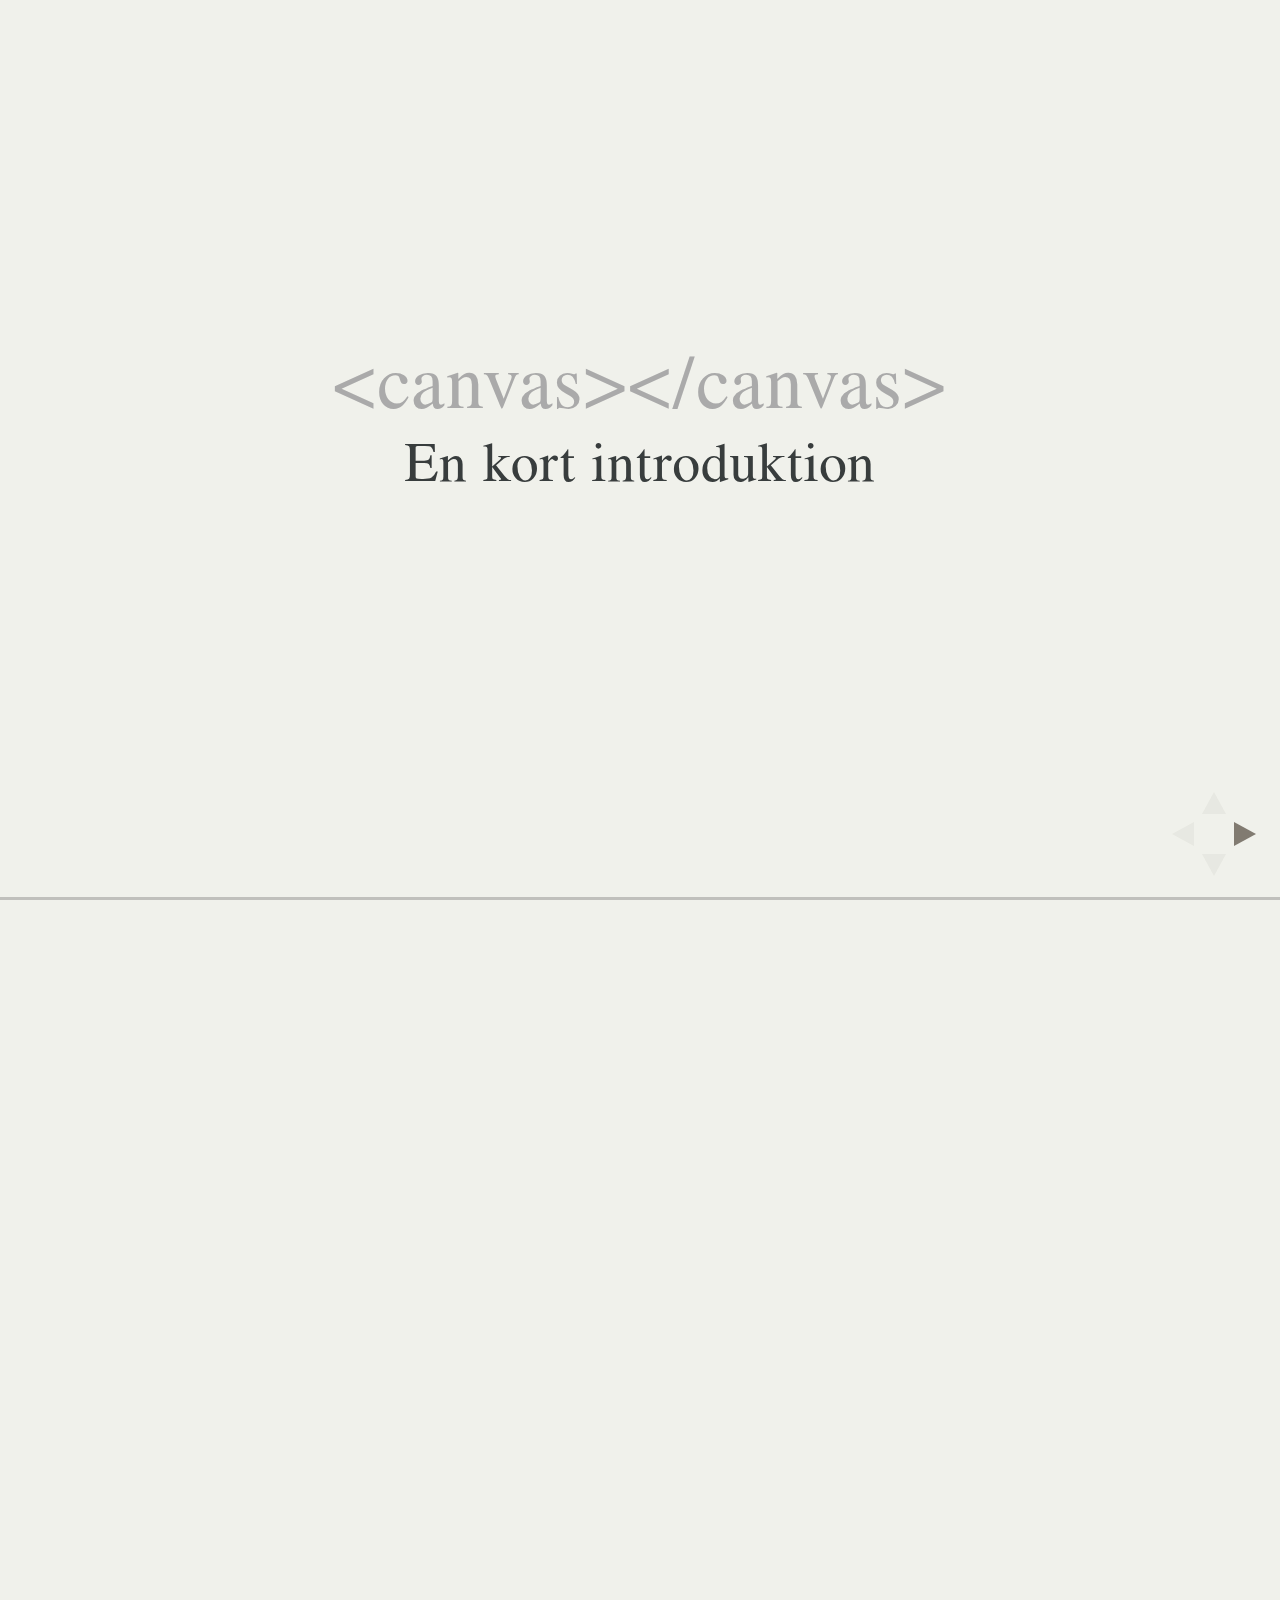
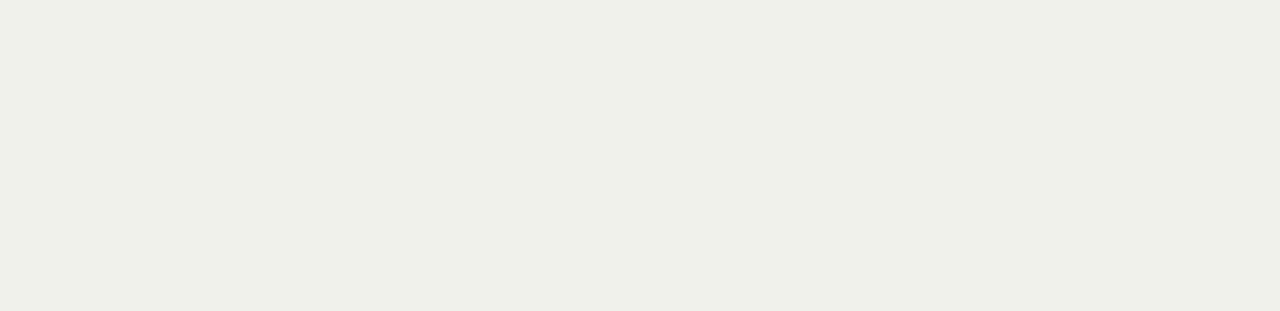
<file: index.html>
<!doctype html>
<html lang="en">

	<head>
		<meta charset="utf-8">

		<title>Canvas taggen</title>

		<meta name="description" content="A framework for easily creating beautiful presentations using HTML">
		<meta name="author" content="Hakim El Hattab">

		<meta name="apple-mobile-web-app-capable" content="yes" />
		<meta name="apple-mobile-web-app-status-bar-style" content="black-translucent" />

		<meta name="viewport" content="width=device-width, initial-scale=1.0, maximum-scale=1.0, user-scalable=no">

		<link rel="stylesheet" href="css/reveal.min.css">
		<link rel="stylesheet" href="css/theme/default.css" id="theme">

		<!-- For syntax highlighting -->
		<link rel="stylesheet" href="lib/css/zenburn.css">

		<!-- If the query includes 'print-pdf', include the PDF print sheet -->
		<script>
			if( window.location.search.match( /print-pdf/gi ) ) {
				var link = document.createElement( 'link' );
				link.rel = 'stylesheet';
				link.type = 'text/css';
				link.href = 'css/print/pdf.css';
				document.getElementsByTagName( 'head' )[0].appendChild( link );
			}
		</script>

		<!--[if lt IE 9]>
		<script src="lib/js/html5shiv.js"></script>
		<![endif]-->
	</head>

	<body>

		<div class="reveal">

			<!-- Any section element inside of this container is displayed as a slide -->
			<div class="slides">

				<section>
					<h2 class="colorgrey">&lt;canvas&gt;&lt;/canvas&gt;</h2>
					<h3>En kort introduktion</h3>
				</section>

				<section> <!-- Parent section START -->
					<section>
						<h2>Kort fakta och historik</h2>
						<ul>
							<li class="more-space">
								"Canvas" på svenska = målarduk
							</li>
							<li class="more-space">
								En yta för att rita på med javascript
							</li>
							<li class="more-space">
								Introducerades av Apple 2004 för användning i Dashboard och Webkit (Safari)
							</li>
							<li class="more-space">
								Ingår i html5 standarden
							</li>
							<li class="more-space">
								En del av processen att ersätta Adobe flash, Microsoft Silverlight mfl.
							</li>
						</ul>
					</section>
					<section>
						<img src="img/dashboard.png">
					</section>
				</section> <!-- Parent section END -->

				<section> <!-- Parent section START -->
					<section>
						<h2>Hur ser den ut?</h2>
<pre><code data-trim>
&lt;canvas id="paint-on-me" width="300" height="225"&gt;
	Sorry. Din webbläsare stödjer inte canvas.
&lt;/canvas&gt;
</code></pre>
						<canvas id="paint-on-me-1" width="300" height="225"></canvas>
					</section>
					
					<section>
						<h2>En ram för syns skull.</h2>
<pre><code data-trim>
&lt;canvas id="paint-on-me" width="300" height="225" style="border: 1px solid #000000"&gt;
	Sorry. Din webbläsare stödjer inte canvas.
&lt;/canvas&gt;
</code></pre>
						<canvas id="paint-on-me-2" width="300" height="225" style="border: 1px solid #000000"></canvas>
					</section>
					
					<section>
						<h2>Nödvändig javascript</h2>
<pre><code data-trim>
&lt;canvas id="paint-on-me" width="300" height="225" style="border: 1px solid #000000"&gt;
	Sorry. Din webbläsare stödjer inte canvas.
&lt;/canvas&gt;

&lt;script type="text/javascript"&gt;
var canvas = document.getElementById('paint-on-me');

if (canvas.getContext){
  var ctx = canvas.getContext('2d');
  // drawing code here
} else {
  // canvas-unsupported code here
}
&lt;/script&gt;

</code></pre>
						<canvas id="paint-on-me-3" width="300" height="225" style="border: 1px solid #000000"></canvas>
					</section>
					
					<section>
						<h2>Canvas "grid"</h2>
						<img src="img/Canvas_default_grid.png" width="300" alt="Bild på grid" />
					</section>
					
					<section>
						<h2>Rektanglar</h2>
<pre><code data-trim>
&lt;canvas id="paint-on-me" width="300" height="225" style="border: 1px solid #000000"&gt;
	Sorry. Din webbläsare stödjer inte canvas.
&lt;/canvas&gt;

&lt;script type="text/javascript"&gt;
var canvas = document.getElementById('paint-on-me');

if (canvas.getContext){
  var ctx = canvas.getContext('2d');
  
  // drawing code here
  
		ctx.fillStyle = "rgb(200,0,0)";
		ctx.fillRect (0, 10, 50, 150);
		
		ctx.lineWidth = 10;
		ctx.strokeStyle = "rgb(0,200,0)";
		ctx.strokeRect(60,60,50,50);
		
} else {
  // canvas-unsupported code here
}
&lt;/script&gt;
</code></pre>
						<canvas id="paint-on-me-4" width="300" height="225" style="border: 1px solid #000000"></canvas>
						
						<script type="text/javascript">
							var canvas = document.getElementById('paint-on-me-4');
							
							if (canvas.getContext){
							  var ctx = canvas.getContext('2d');
							  // drawing code here
									ctx.fillStyle = "rgb(200,0,0)";
									ctx.fillRect (0, 10, 50, 150);
									
									ctx.lineWidth = 10;
									ctx.strokeStyle = "rgb(0,200,0)";
									ctx.strokeRect(60,60,50,50);
							} else {
							  // canvas-unsupported code here
							}
						</script>
						
					</section>
					<section>
					<h2>Former med path metoder</h2>
					
					<ul>
						<li class="more-space">
							ctx.beginPath() <span class="colorgrey">skapar ny path</span>
						</li>
						<li class="more-space">
							ctx.closePath() <span class="colorgrey">stänger aktuell path</span>
						</li >
						<li>
							ctx.stroke() <span class="colorgrey">ritar en linje i senast stängda path</span>
						</li>
						<li class="more-space">
							ctx.fill() <span class="colorgrey">fyller senast stängda path med en t.ex. en färg</span>
						</li>
						<li class="more-space">
							ctx.moveTo(x, y) <span class="colorgrey">Flyttar ritmarkör till kordinat i aktuell path</span>
						</li>
						<li class="more-space">
							ctx.lineTo(x, y) <span class="colorgrey">Ritar linje till kordinat i aktuell path</span>
						</li>
						<li class="more-space">
							ctx.arc(x, y, radius, startAngle, endAngle, anticlockwise) <span class="colorgrey">Ritar en båge i aktuell path</span>
						</li>
						<li class="more-space">
							ctx.arcTo(x, y) <span class="colorgrey">Ritar en båge till angiven kordinat i aktuell path</span>
						</li>
						<li class="more-space">
							ctx.bezierCurveTo(cp1x, cp1y, cp2x, cp2y, x, y) <span class="colorgrey">Ritar en bezier-båge till angiven kordinat i aktuell path</span>
						</li>
					</ul>
						
					</section>
					
					<section>
						<h2>En smiley :-)</h2>
<pre><code data-trim>
&lt;canvas id="paint-on-me" width="300" height="225" style="border: 1px solid #000000"&gt;
	Sorry. Din webbläsare stödjer inte canvas.
&lt;/canvas&gt;

&lt;script type="text/javascript"&gt;
var canvas = document.getElementById('paint-on-me');

if (canvas.getContext){
  var ctx = canvas.getContext('2d');
  
  // drawing code here
  
    ctx.beginPath();
    ctx.arc(75,75,50,0,Math.PI*2,true); // Outer circle
    ctx.fillStyle = "rgb(255,255,0)";
    ctx.fill();
    //ctx.moveTo(110,75);
    
    ctx.arc(75,75,35,0,Math.PI,false);   // Mouth (clockwise)
    ctx.moveTo(65,65);
    
    ctx.arc(60,65,5,0,Math.PI*2,true);  // Left eye
    ctx.moveTo(95,65);
    
    ctx.arc(90,65,5,0,Math.PI*2,true);  // Right eye
    ctx.stroke();
		
} else {
  // canvas-unsupported code here
}
&lt;/script&gt;
</code></pre>
						<canvas id="paint-on-me-5" width="300" height="225" style="border: 1px solid #000000"></canvas>
						<img class="fragment" src="img/Canvas_smiley.png" />
						
						<script type="text/javascript">
							var canvas = document.getElementById('paint-on-me-5');
							
							if (canvas.getContext){
							  var ctx = canvas.getContext('2d');
							  // drawing code here
						    ctx.beginPath();
						    ctx.arc(105,105,50,0,Math.PI*2,true); // Outer circle
						    ctx.fillStyle = "rgb(255,255,0)";
						    ctx.fill();
						    //ctx.moveTo(140,105);
						    ctx.arc(105,105,35,0,Math.PI,false);   // Mouth (clockwise)
						    ctx.moveTo(95,95);
						    ctx.arc(90,95,5,0,Math.PI*2,true);  // Left eye
						    ctx.moveTo(125,95);
						    ctx.arc(120,95,5,0,Math.PI*2,true);  // Right eye
						    ctx.stroke();
							} else {
							  // canvas-unsupported code here
							}
						</script>
						
					</section>
				</section> <!-- Parent section END -->
				
				<section> <!-- Parent section START -->
				
					<section>
						<h2>Läs in och placera bild</h2>
<pre><code data-trim>
&lt;canvas id="paint-on-me" width="300" height="225" style="border: 1px solid #000000"&gt;
	Sorry. Din webbläsare stödjer inte canvas.
&lt;/canvas&gt;

&lt;script type="text/javascript"&gt;
var canvas = document.getElementById('paint-on-me');

if (canvas.getContext){
  var ctx = canvas.getContext('2d');
  
  // drawing code here
  
		var img = new Image();   // Create img element
		
		img.onload = function() {
		  // execute drawImage statements here
		  ctx.drawImage(img,0,0);
		};
		
		img.src = 'img/indy_s_standing.gif'; // Set source path
		
} else {
  // canvas-unsupported code here
}
&lt;/script&gt;
</code></pre>
						<canvas id="paint-on-me-6" width="300" height="225" style="border: 1px solid #000000"></canvas>
						
						<script type="text/javascript">
							var canvas1 = document.getElementById('paint-on-me-6');
							
							if (canvas1.getContext){
							  var ctx = canvas1.getContext('2d');
							  // drawing code here
								var img = new Image();   // Create img element
								
								img.onload = function() {
								  // execute drawImage statements here
								  ctx.drawImage(img,0,0);
								};
								
								img.src = 'img/indy_walking_s.gif'; // Set source path
								
							} else {
							  // canvas-unsupported code here
							}
						</script>
						
					</section>
					
					<section>
						<h2>Rita ut en del av bild</h2>
						<p>
							Görs med metoden drawImage med hjälp av extra parametrar.
						</p>
						<img src="img/Canvas_drawimage.jpg" alt="Hur bilden beskärs">
						<pre><code>drawImage(image, sx, sy, sWidth, sHeight, dx, dy, dWidth, dHeight)</code></pre>
					</section>
					
					<section>
						<h2>Rita bild i en tidsintervall</h2>
						<p>
							Görs med funktionen setInterval
						</p>
						<pre><code>setInterval(functionName, miliseconds)</code></pre>
					</section>

					<section>
					<h2>Animera gubben</h2>
<pre><code data-trim>
&lt;canvas id="paint-on-me" width="300" height="225" style="border: 1px solid #000000"&gt;
	Sorry. Din webbläsare stödjer inte canvas.
&lt;/canvas&gt;

&lt;script type="text/javascript"&gt;
var canvas = document.getElementById('paint-on-me-7');

if (canvas.getContext)
{
	var ctx = canvas.getContext('2d');
	var img = new Image();
	var currentX = 0;
	var currentY = 0;
	var currentFrame = 0;
	var animAsc = true;
	var animationSpeed = 40;
	
	// Declare frame cordinates for animation in Image
	var animDataArray = [
												[0, 0, 30, 68],	// Frame 0, Walking, Left foot forward
												[30, 0, 25, 68], // Frame 1, Standing
												[55, 0, 32, 68] // Frame 2, Walking, Right foot forward
	];

	// Execute animation interval onload
	img.onload = function() {
	  setInterval(DrawAnimation, animationSpeed);
	};
	
	// Load animation image
	img.src = 'img/indy_walking_s.gif';
}

// Declare draw animation function
function DrawAnimation()
{
	ctx.clearRect(0, 0, canvas.width, canvas.height); // Clear canvas since last frame
	
	ctx.drawImage(
									img,
									animDataArray[currentFrame][0],
									animDataArray[currentFrame][1],
									animDataArray[currentFrame][2],
									animDataArray[currentFrame][3],
									currentX,
									currentY,
									animDataArray[currentFrame][2],
									animDataArray[currentFrame][3]
	);
	
	// Move animation
	currentX +=2;
	currentY +=1;
	
	// Restart animation if we reached the canvas limits
	if(currentX >= (canvas.width - animDataArray[currentFrame][2]) || currentY >= (canvas.height - animDataArray[currentFrame][3]))
	{
		currentX = 0;
		currentY = 0;
	}
	
	// Next frame every 8 pixel movement
	if(currentX % 8 == 0)
	{
		// Check which direction the animation is heading.
		if(animAsc)
		{
			currentFrame++;
		}
		else
		{
			currentFrame--;
		}
	}
	
	// Change animation direction on reaching the last or first frame 
	if(currentFrame == 2)
	{
		animAsc = false;
	}
	else if(currentFrame == 0)
	{
		animAsc = true;
	}
}
&lt;/script&gt;
</code></pre>
						<canvas id="paint-on-me-7" width="300" height="225" style="border: 1px solid #000000"></canvas>
						
						<script type="text/javascript">
							var canvas = document.getElementById('paint-on-me-7');
							
							if (canvas.getContext)
							{
						  	var ctx2 = canvas.getContext('2d');
								var img2 = new Image();
								var currentX = 0;
								var currentY = 0;
								var currentFrame = 0;
								var animAsc = true;
								var animationSpeed = 40;
								
								// Declare frame cordinates for animation in Image
								var animDataArray = [
																			[0, 0, 30, 68],	// Frame 0, Walking, Left foot forward
																			[30, 0, 25, 68], // Frame 1, Standing
																			[55, 0, 32, 68] // Frame 2, Walking, Right foot forward
								];

								// Execute animation interval onload
								img2.onload = function() {
								  setInterval(DrawAnimation, animationSpeed);
								};
								
								// Load animation image
								img2.src = 'img/indy_walking_s.gif';
							}
							
							// Declare draw animation function
							function DrawAnimation()
							{
								ctx2.clearRect(0, 0, canvas.width, canvas.height); // Clear canvas since last frame
								
								ctx2.drawImage(
																img2,
																animDataArray[currentFrame][0],
																animDataArray[currentFrame][1],
																animDataArray[currentFrame][2],
																animDataArray[currentFrame][3],
																currentX,
																currentY,
																animDataArray[currentFrame][2],
																animDataArray[currentFrame][3]
								);
								
								// Move animation
								currentX +=2;
								currentY +=1;
								
								// Restart animation if we reached the canvas limits
								if(currentX >= (canvas.width - animDataArray[currentFrame][2]) || currentY >= (canvas.height - animDataArray[currentFrame][3]))
								{
									currentX = 0;
									currentY = 0;
								}
								
								// Next frame every 8 pixel movement
								if(currentX % 8 == 0)
								{
									// Check which direction the animation is heading.
									if(animAsc)
									{
										currentFrame++;
									}
									else
									{
										currentFrame--;
									}
								}
								
								// Change animation direction on reaching the last or first frame 
								if(currentFrame == 2)
								{
									animAsc = false;
								}
								else if(currentFrame == 0)
								{
									animAsc = true;
								}
							}
							
						</script>
						
					</section>
				
				</section> <!-- Parent Section END -->
				
				<section> <!-- Parent Section START -->
					<section>
						<h2>Webbläsarstöd</h2>
							<img src="img/canvas_browser_support.gif" alt="Canvas stöds i alla webbläsare">
					</section>
					
					<section>
						<h2>Mer info om canvas</h2>
						<ul>
							<li class="more-space">Hakims Experiment <a href="http://hakim.se/experiments">http://hakim.se/experiments</a></li>
							<li class="more-space">Tutorial: <a href="https://developer.mozilla.org/en-US/docs/Web/API/Canvas_API/Tutorial">https://developer.mozilla.org/en-US/docs/Web/API/Canvas_API/Tutorial</a></li>
							<li class="more-space">2d och 3d exempel: <a href="http://www.kevs3d.co.uk/dev/">http://www.kevs3d.co.uk/dev/</a></li>
							<li class="more-space">Webbläsarstöd: <a href="http://caniuse.com/#search=canvas">http://caniuse.com/#search=canvas</a></li>
							<li class="more-space">Ett halvfärdigt spel gjort i canvas. <a href="http://www.pesola.se/barfight">www.pesola.se/barfight</a></li>
						</ul>
					</section>
					
				</section>

			</div>
		</div>

		<script src="lib/js/head.min.js"></script>
		<script src="js/reveal.min.js"></script>

		<script>

			// Full list of configuration options available here:
			// https://github.com/hakimel/reveal.js#configuration
			Reveal.initialize({
				controls: true,
				progress: true,
				history: true,
				center: true,
				theme: 'serif',
				transition: 'linear',

				// theme: Reveal.getQueryHash().theme, // available themes are in /css/theme
				// transition: Reveal.getQueryHash().transition || 'default', // default/cube/page/concave/zoom/linear/fade/none

				// Parallax scrolling
				// parallaxBackgroundImage: 'https://s3.amazonaws.com/hakim-static/reveal-js/reveal-parallax-1.jpg',
				// parallaxBackgroundSize: '2100px 900px',

				// Optional libraries used to extend on reveal.js
				dependencies: [
					{ src: 'lib/js/classList.js', condition: function() { return !document.body.classList; } },
					{ src: 'plugin/markdown/marked.js', condition: function() { return !!document.querySelector( '[data-markdown]' ); } },
					{ src: 'plugin/markdown/markdown.js', condition: function() { return !!document.querySelector( '[data-markdown]' ); } },
					{ src: 'plugin/highlight/highlight.js', async: true, callback: function() { hljs.initHighlightingOnLoad(); } },
					{ src: 'plugin/zoom-js/zoom.js', async: true, condition: function() { return !!document.body.classList; } },
					{ src: 'plugin/notes/notes.js', async: true, condition: function() { return !!document.body.classList; } }
				]
			});

		</script>

	</body>
</html>
</file>
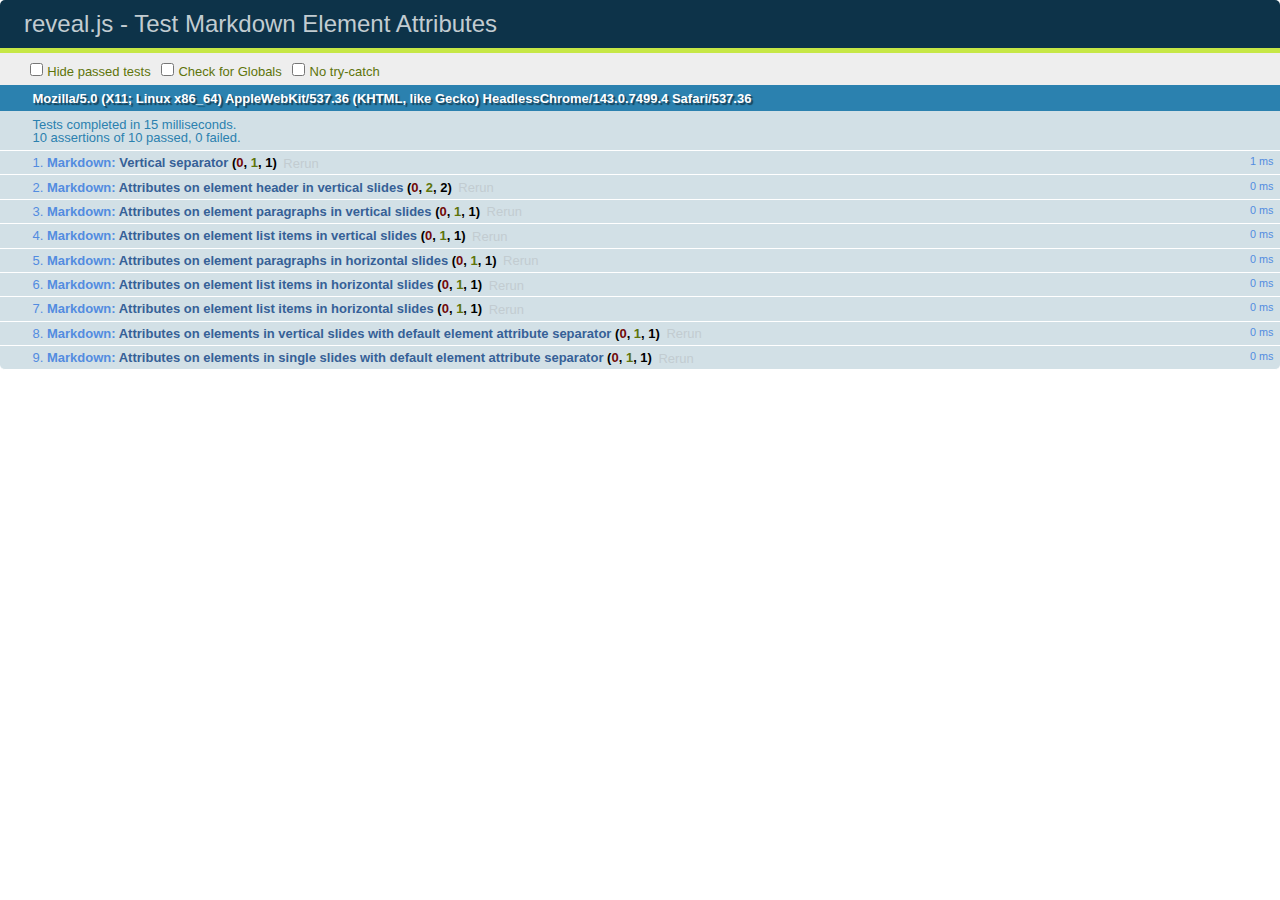
<file: test/test-markdown-element-attributes.html>
<!doctype html>
<html lang="en">

	<head>
		<meta charset="utf-8">

		<title>reveal.js - Test Markdown Element Attributes</title>

		<link rel="stylesheet" href="../css/reveal.min.css">
		<link rel="stylesheet" href="qunit-1.12.0.css">
	</head>

	<body style="overflow: auto;">

		<div id="qunit"></div>
		<div id="qunit-fixture"></div>

		<div class="reveal" style="display: none;">

			<div class="slides">

				<!-- <section data-markdown="example.md" data-separator="^\n\n\n" data-vertical="^\n\n"></section> -->

				<!-- Slides are separated by newline + three dashes + newline, vertical slides identical but two dashes -->
				<section data-markdown data-separator="^\n---\n$" data-vertical="^\n--\n$" data-element-attributes="{_\s*?([^}]+?)}">>
					<script type="text/template">
						## Slide 1.1
						<!-- {_class="fragment fade-out" data-fragment-index="1"} -->

						--

						## Slide 1.2
						<!-- {_class="fragment shrink"} -->

						Paragraph 1
						<!-- {_class="fragment grow"} -->

						Paragraph 2
						<!-- {_class="fragment grow"} -->

						- list item 1 <!-- {_class="fragment roll-in"} -->
						- list item 2 <!-- {_class="fragment roll-in"} -->
						- list item 3 <!-- {_class="fragment roll-in"} -->


						---

						## Slide 2


						Paragraph 1.2  
						multi-line <!-- {_class="fragment highlight-red"} -->

						Paragraph 2.2 <!-- {_class="fragment highlight-red"} -->

						Paragraph 2.3 <!-- {_class="fragment highlight-red"} -->

						Paragraph 2.4 <!-- {_class="fragment highlight-red"} -->

						- list item 1 <!-- {_class="fragment highlight-green"} -->
						- list item 2<!-- {_class="fragment highlight-green"} -->
						- list item 3<!-- {_class="fragment highlight-green"} -->
						- list item 4
						<!-- {_class="fragment highlight-green"} -->
						- list item 5<!-- {_class="fragment highlight-green"} -->

						Test

						![Example Picture](examples/assets/image2.png)
						<!-- {_class="reveal stretch"} -->

					</script>
				</section>



				<section 	data-markdown data-separator="^\n\n\n"
									data-vertical="^\n\n"
									data-notes="^Note:"
									data-charset="utf-8">
					<script type="text/template">
						# Test attributes in Markdown with default separator
						## Slide 1 Def <!-- .element: class="fragment highlight-red" data-fragment-index="1" -->


						## Slide 2 Def
						<!-- .element: class="fragment highlight-red" -->

					</script>
				</section>

				<section data-markdown>
				  <script type="text/template">
					## Hello world
					A paragraph
					<!-- .element: class="fragment highlight-blue" -->
				  </script>
				</section>

				<section data-markdown>
				  <script type="text/template">
					## Hello world

					Multiple  
					Line
					<!-- .element: class="fragment highlight-blue" -->
				  </script>
				</section>

				<section data-markdown>
				  <script type="text/template">
					## Hello world

					Test<!-- .element: class="fragment highlight-blue" -->

					More Test
				  </script>
				</section>


			</div>

		</div>

		<script src="../lib/js/head.min.js"></script>
		<script src="../js/reveal.min.js"></script>
		<script src="../plugin/markdown/marked.js"></script>
		<script src="../plugin/markdown/markdown.js"></script>
		<script src="qunit-1.12.0.js"></script>

		<script src="test-markdown-element-attributes.js"></script>

	</body>
</html>
</file>
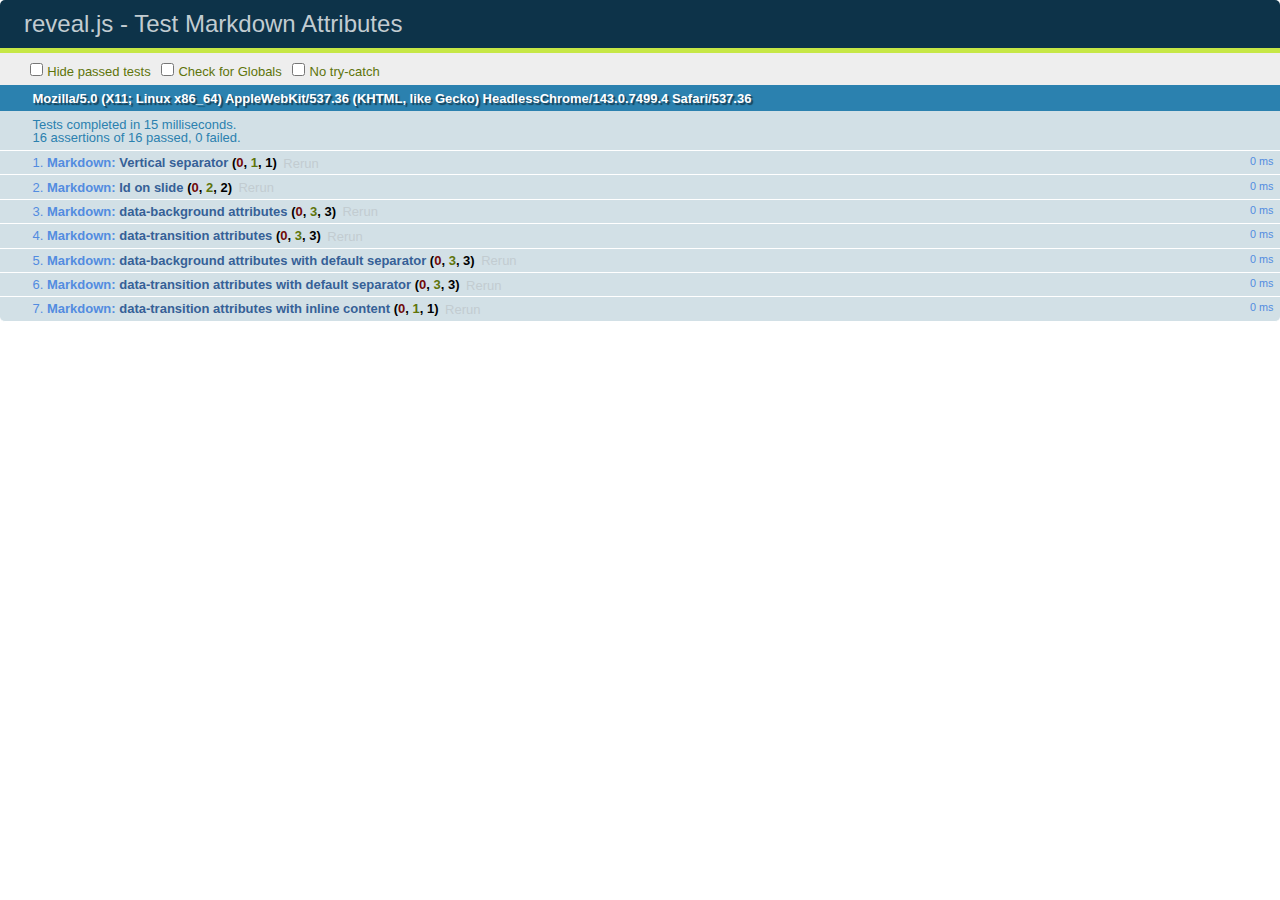
<file: test/test-markdown-slide-attributes.html>
<!doctype html>
<html lang="en">

	<head>
		<meta charset="utf-8">

		<title>reveal.js - Test Markdown Attributes</title>

		<link rel="stylesheet" href="../css/reveal.min.css">
		<link rel="stylesheet" href="qunit-1.12.0.css">
	</head>

	<body style="overflow: auto;">

		<div id="qunit"></div>
		<div id="qunit-fixture"></div>

		<div class="reveal" style="display: none;">

			<div class="slides">

				<!-- <section data-markdown="example.md" data-separator="^\n\n\n" data-vertical="^\n\n"></section> -->

				<!-- Slides are separated by three lines, vertical slides by two lines, attributes are one any line starting with (spaces and) two dashes -->
				<section 	data-markdown data-separator="^\n\n\n"
									data-vertical="^\n\n"
									data-notes="^Note:"
									data-attributes="--\s(.*?)$"
									data-charset="utf-8">
					<script type="text/template">
						# Test attributes in Markdown
						## Slide 1



						## Slide 2
						<!-- -- id="slide2" data-transition="zoom" data-background="#A0C66B" -->


						## Slide 2.1
						<!-- -- data-background="#ff0000" data-transition="fade" -->


						## Slide 2.2
						[Link to Slide2](#/slide2)



						## Slide 3
						<!-- -- data-transition="zoom" data-background="#C6916B" -->



						## Slide 4
					</script>
				</section>

				<section 	data-markdown data-separator="^\n\n\n"
									data-vertical="^\n\n"
									data-notes="^Note:"
									data-charset="utf-8">
					<script type="text/template">
						# Test attributes in Markdown with default separator
						## Slide 1 Def



						## Slide 2 Def
						<!-- .slide: id="slide2def" data-transition="concave" data-background="#A7C66B" -->


						## Slide 2.1 Def
						<!-- .slide: data-background="#f70000" data-transition="page" -->


						## Slide 2.2 Def
						[Link to Slide2](#/slide2def)



						## Slide 3 Def
						<!-- .slide: data-transition="concave" data-background="#C7916B" -->



						## Slide 4
					</script>
				</section>

				<section data-markdown>
					<script type="text/template">
						<!-- .slide: data-background="#ff0000" -->
						## Hello world
					</script>
				</section>

				<section data-markdown>
					<script type="text/template">
						## Hello world
						<!-- .slide: data-background="#ff0000" -->
					</script>
				</section>

				<section data-markdown>
					<script type="text/template">
						## Hello world

						Test
						<!-- .slide: data-background="#ff0000" -->

						More Test
					</script>
				</section>

			</div>

		</div>

		<script src="../lib/js/head.min.js"></script>
		<script src="../js/reveal.min.js"></script>
		<script src="../plugin/markdown/marked.js"></script>
		<script src="../plugin/markdown/markdown.js"></script>
		<script src="qunit-1.12.0.js"></script>

		<script src="test-markdown-slide-attributes.js"></script>

	</body>
</html>
</file>
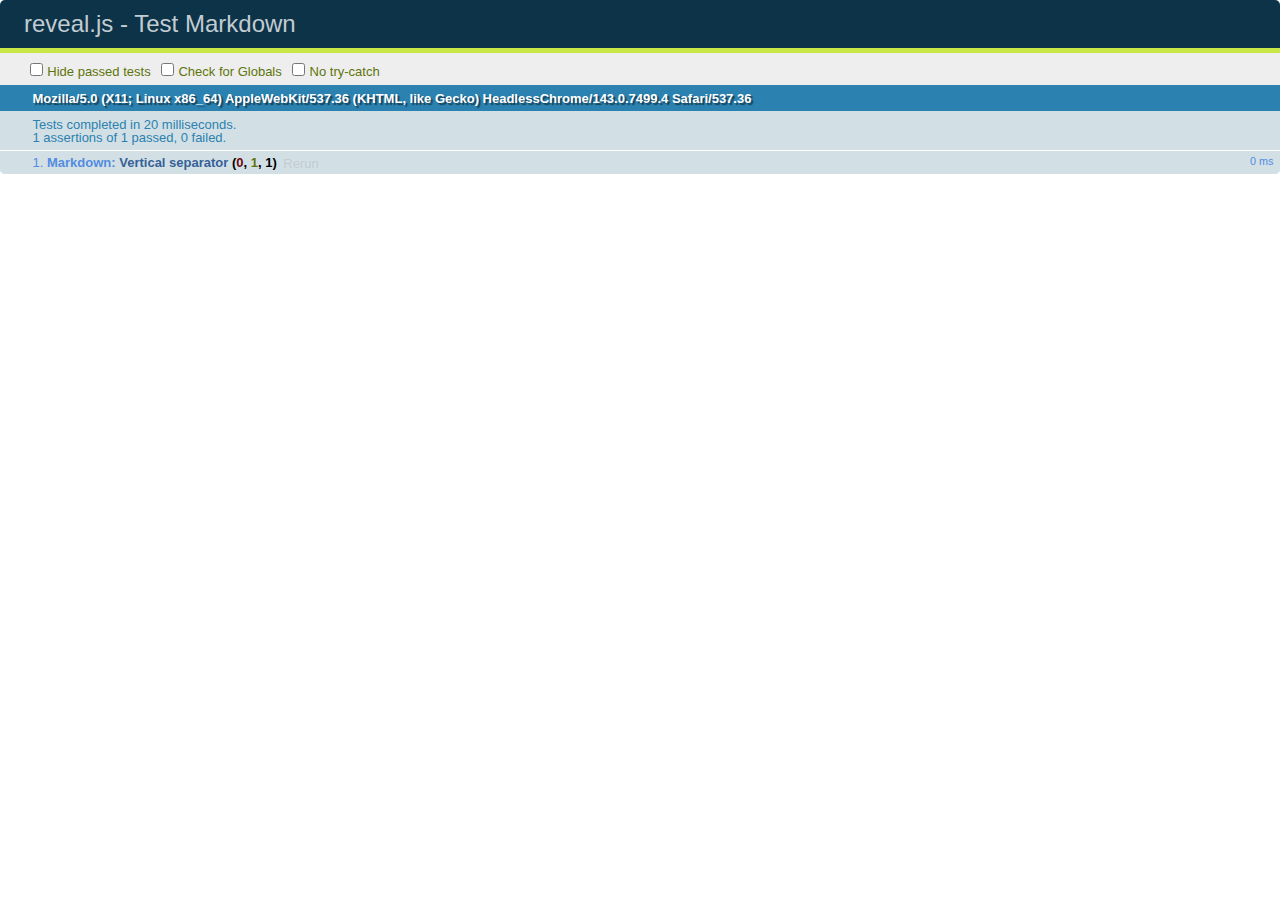
<file: test/test-markdown.html>
<!doctype html>
<html lang="en">

	<head>
		<meta charset="utf-8">

		<title>reveal.js - Test Markdown</title>

		<link rel="stylesheet" href="../css/reveal.min.css">
		<link rel="stylesheet" href="qunit-1.12.0.css">
	</head>

	<body style="overflow: auto;">

		<div id="qunit"></div>
  		<div id="qunit-fixture"></div>

		<div class="reveal" style="display: none;">

			<div class="slides">

				<!-- <section data-markdown="example.md" data-separator="^\n\n\n" data-vertical="^\n\n"></section> -->

				<!-- Slides are separated by newline + three dashes + newline, vertical slides identical but two dashes -->
				<section data-markdown data-separator="^\n---\n$" data-vertical="^\n--\n$">
					<script type="text/template">
						## Slide 1.1

						--

						## Slide 1.2

						---

						## Slide 2
					</script>
				</section>

			</div>

		</div>

		<script src="../lib/js/head.min.js"></script>
		<script src="../js/reveal.min.js"></script>
		<script src="../plugin/markdown/marked.js"></script>
		<script src="../plugin/markdown/markdown.js"></script>
		<script src="qunit-1.12.0.js"></script>

		<script src="test-markdown.js"></script>

	</body>
</html>
</file>
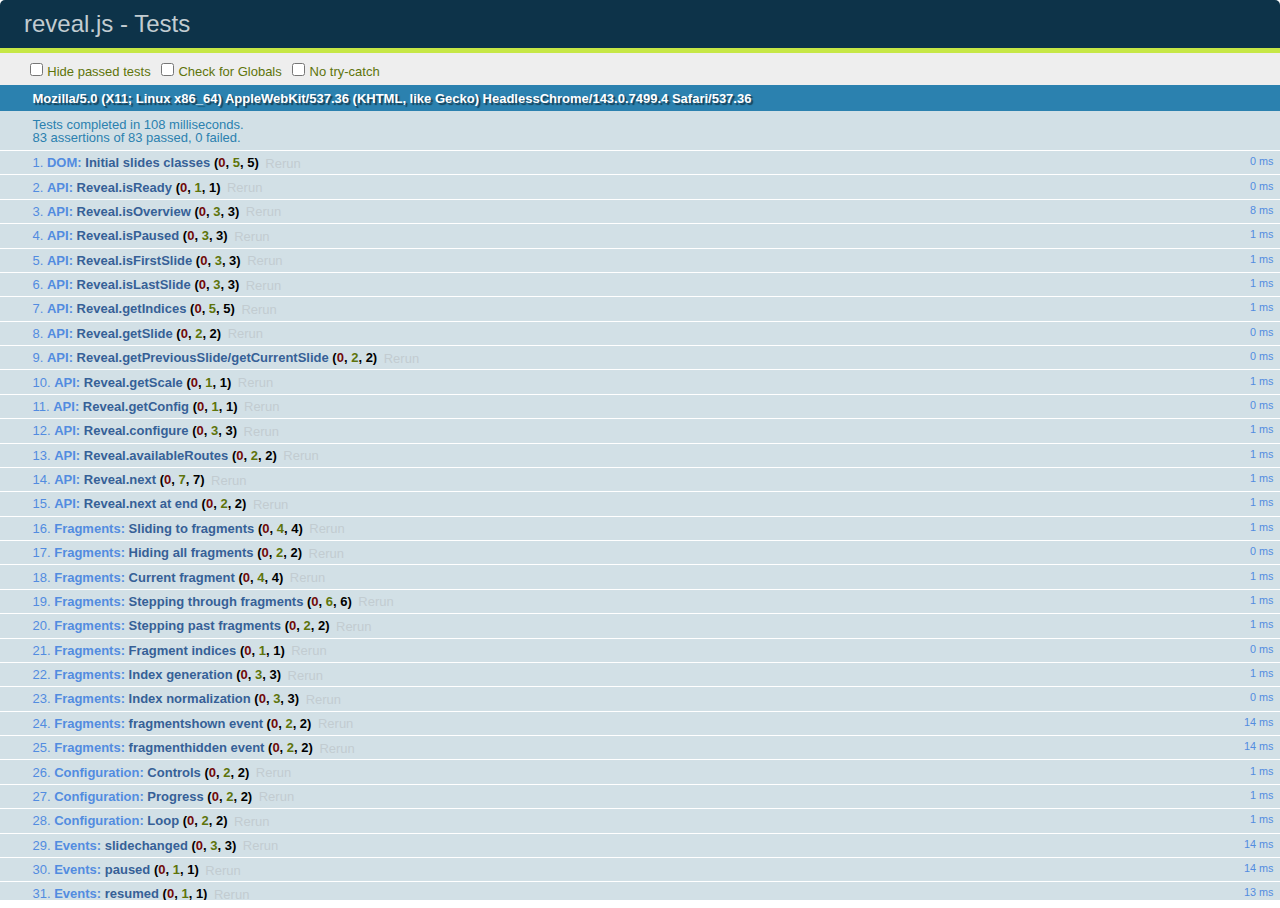
<file: test/test.html>
<!doctype html>
<html lang="en">

	<head>
		<meta charset="utf-8">

		<title>reveal.js - Tests</title>

		<link rel="stylesheet" href="../css/reveal.min.css">
		<link rel="stylesheet" href="qunit-1.12.0.css">
	</head>

	<body style="overflow: auto;">

		<div id="qunit"></div>
  		<div id="qunit-fixture"></div>

		<div class="reveal" style="display: none;">

			<div class="slides">

				<section>
					<h1>1</h1>
				</section>

				<section>
					<section>
						<h1>2.1</h1>
					</section>
					<section>
						<h1>2.2</h1>
					</section>
					<section>
						<h1>2.3</h1>
					</section>
				</section>

				<section id="fragment-slides">
					<section>
						<h1>3.1</h1>
						<ul>
							<li class="fragment">4.1</li>
							<li class="fragment">4.2</li>
							<li class="fragment">4.3</li>
						</ul>
					</section>

					<section>
						<h1>3.2</h1>
						<ul>
							<li class="fragment" data-fragment-index="0">4.1</li>
							<li class="fragment" data-fragment-index="0">4.2</li>
						</ul>
					</section>

					<section>
						<h1>3.3</h1>
						<ul>
							<li class="fragment" data-fragment-index="1">3.3.1</li>
							<li class="fragment" data-fragment-index="4">3.3.2</li>
							<li class="fragment" data-fragment-index="4">3.3.3</li>
						</ul>
					</section>
				</section>

				<section>
					<h1>4</h1>
				</section>

			</div>

		</div>

		<script src="../lib/js/head.min.js"></script>
		<script src="../js/reveal.min.js"></script>
		<script src="qunit-1.12.0.js"></script>

		<script src="test.js"></script>

	</body>
</html>
</file>
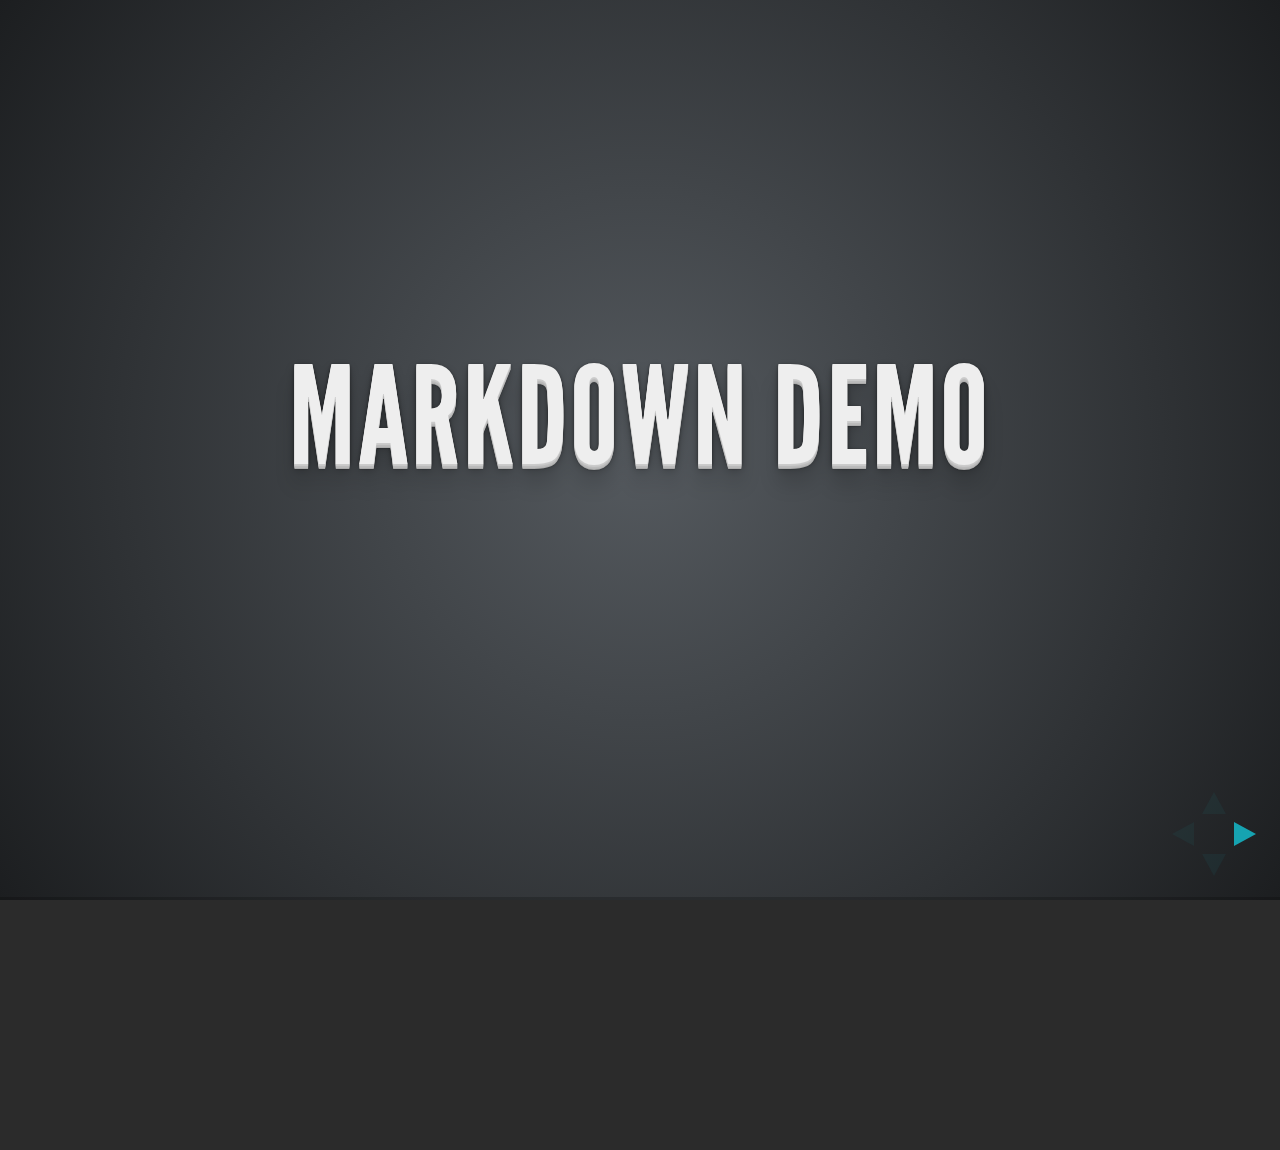
<file: plugin/markdown/example.html>
<!doctype html>
<html lang="en">

	<head>
		<meta charset="utf-8">

		<title>reveal.js - Markdown Demo</title>

		<link rel="stylesheet" href="../../css/reveal.css">
		<link rel="stylesheet" href="../../css/theme/default.css" id="theme">

        <link rel="stylesheet" href="../../lib/css/zenburn.css">
	</head>

	<body>

		<div class="reveal">

			<div class="slides">

                <!-- Use external markdown resource, separate slides by three newlines; vertical slides by two newlines -->
                <section data-markdown="example.md" data-separator="^\n\n\n" data-vertical="^\n\n"></section>

                <!-- Slides are separated by three dashes (quick 'n dirty regular expression) -->
                <section data-markdown data-separator="---">
                    <script type="text/template">
                        ## Demo 1
                        Slide 1
                        ---
                        ## Demo 1
                        Slide 2
                        ---
                        ## Demo 1
                        Slide 3
                    </script>
                </section>

                <!-- Slides are separated by newline + three dashes + newline, vertical slides identical but two dashes -->
                <section data-markdown data-separator="^\n---\n$" data-vertical="^\n--\n$">
                    <script type="text/template">
                        ## Demo 2
                        Slide 1.1

                        --

                        ## Demo 2
                        Slide 1.2

                        ---

                        ## Demo 2
                        Slide 2
                    </script>
                </section>

                <!-- No "extra" slides, since there are no separators defined (so they'll become horizontal rulers) -->
                <section data-markdown>
                    <script type="text/template">
                        A

                        ---

                        B

                        ---

                        C
                    </script>
                </section>

                <!-- Slide attributes -->
                <section data-markdown>
                    <script type="text/template">
                        <!-- .slide: data-background="#000000" -->
                        ## Slide attributes
                    </script>
                </section>

                <!-- Element attributes -->
                <section data-markdown>
                    <script type="text/template">
                        ## Element attributes
                        - Item 1 <!-- .element: class="fragment" data-fragment-index="2" -->
                        - Item 2 <!-- .element: class="fragment" data-fragment-index="1" -->
                    </script>
                </section>

                <!-- Code -->
                <section data-markdown>
                    <script type="text/template">
                        ```php
                        public function foo()
                        {
                            $foo = array(
                                'bar' => 'bar'
                            )
                        }
                        ```
                    </script>
                </section>

            </div>
		</div>

		<script src="../../lib/js/head.min.js"></script>
		<script src="../../js/reveal.js"></script>

		<script>

			Reveal.initialize({
				controls: true,
				progress: true,
				history: true,
				center: true,

				// Optional libraries used to extend on reveal.js
				dependencies: [
					{ src: '../../lib/js/classList.js', condition: function() { return !document.body.classList; } },
					{ src: 'marked.js', condition: function() { return !!document.querySelector( '[data-markdown]' ); } },
                    { src: 'markdown.js', condition: function() { return !!document.querySelector( '[data-markdown]' ); } },
                    { src: '../highlight/highlight.js', async: true, callback: function() { hljs.initHighlightingOnLoad(); } },
					{ src: '../notes/notes.js' }
				]
			});

		</script>

	</body>
</html>
</file>
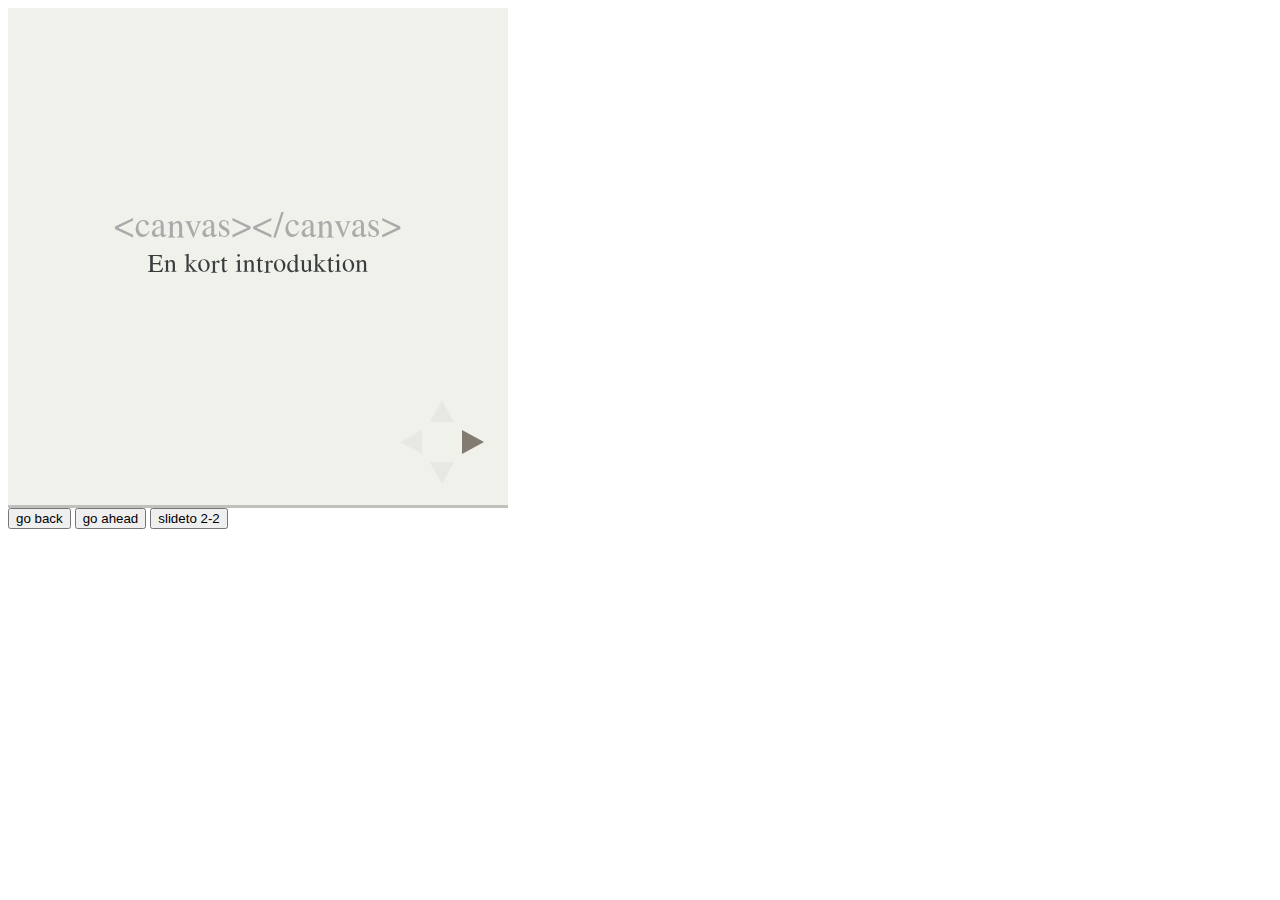
<file: plugin/postmessage/example.html>
<html>
	<body>

		<iframe id="reveal" src="../../index.html" style="border: 0;" width="500" height="500"></iframe>

		<div>
			<input id="back" type="button" value="go back"/>
			<input id="ahead" type="button" value="go ahead"/>
			<input id="slideto" type="button" value="slideto 2-2"/>
		</div>

		<script>

			(function (){

				var back = document.getElementById( 'back' ),
						ahead = document.getElementById( 'ahead' ),
						slideto = document.getElementById( 'slideto' ),
						reveal =  window.frames[0];

					back.addEventListener( 'click', function () {
						
					reveal.postMessage( JSON.stringify({method: 'prev', args: []}), '*' );
				}, false );

				ahead.addEventListener( 'click', function (){
					reveal.postMessage( JSON.stringify({method: 'next', args: []}), '*' );
				}, false );

				slideto.addEventListener( 'click', function (){
					reveal.postMessage( JSON.stringify({method: 'slide', args: [2,2]}), '*' );
				}, false );

			}());

		</script>

	</body>
</html>
</file>
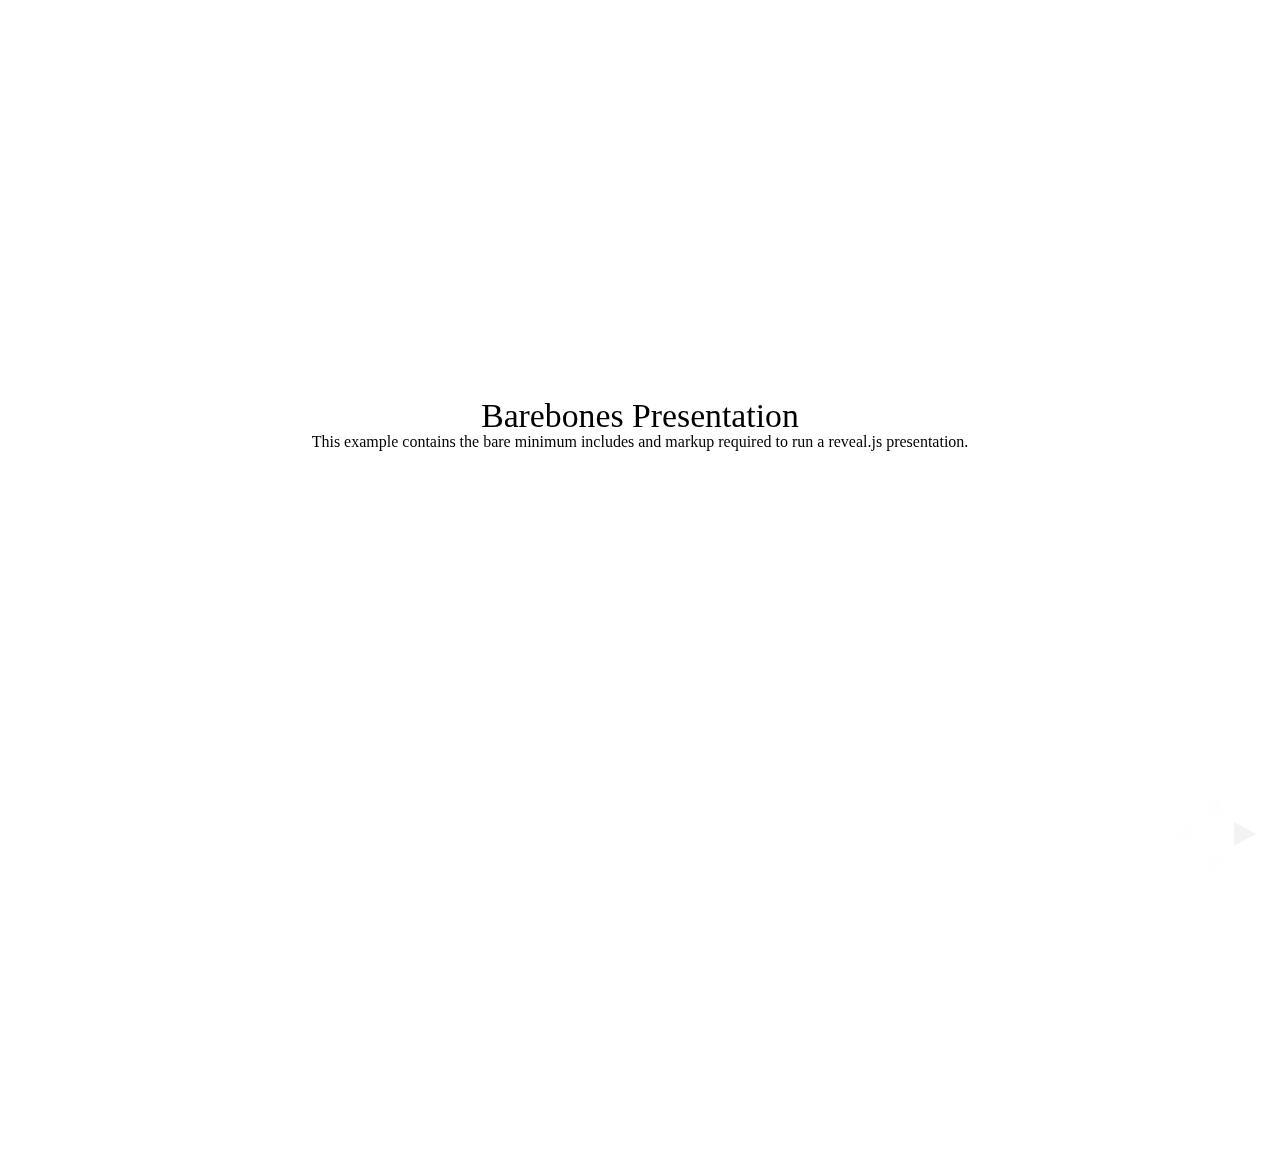
<file: test/examples/barebones.html>
<!doctype html>
<html lang="en">

	<head>
		<meta charset="utf-8">

		<title>reveal.js - Barebones</title>

		<link rel="stylesheet" href="../../css/reveal.min.css">
	</head>

	<body>

		<div class="reveal">

			<div class="slides">

				<section>
					<h2>Barebones Presentation</h2>
					<p>This example contains the bare minimum includes and markup required to run a reveal.js presentation.</p>
				</section>

				<section>
					<h2>No Theme</h2>
					<p>There's no theme included, so it will fall back on browser defaults.</p>
				</section>

			</div>

		</div>

		<script src="../../js/reveal.min.js"></script>

		<script>

			Reveal.initialize();

		</script>

	</body>
</html>
</file>
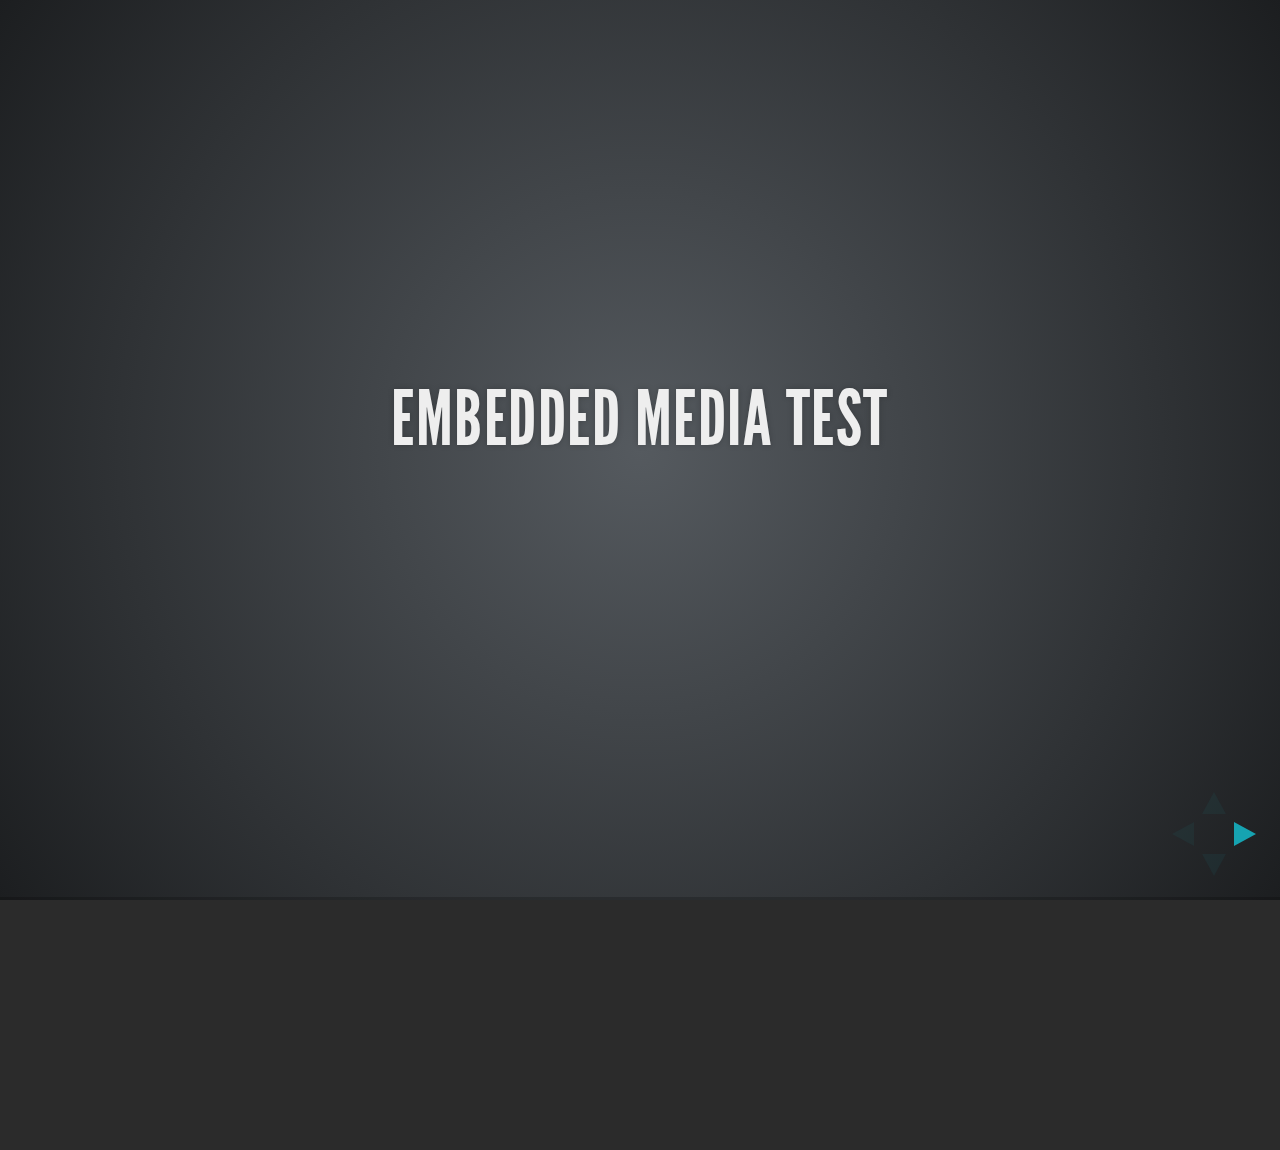
<file: test/examples/embedded-media.html>
<!doctype html>
<html lang="en">

	<head>
		<meta charset="utf-8">

		<title>reveal.js - Embedded Media</title>

		<meta name="viewport" content="width=device-width, initial-scale=1.0, maximum-scale=1.0, user-scalable=no">

		<link rel="stylesheet" href="../../css/reveal.min.css">
		<link rel="stylesheet" href="../../css/theme/default.css" id="theme">
	</head>

	<body>

		<div class="reveal">

			<div class="slides">

				<section>
					<h2>Embedded Media Test</h2>
				</section>

				<section>
					<iframe data-autoplay width="420" height="345" src="http://www.youtube.com/embed/l3RQZ4mcr1c"></iframe>
				</section>

				<section>
					<h2>Empty Slide</h2>
				</section>

			</div>

		</div>

		<script src="../../lib/js/head.min.js"></script>
		<script src="../../js/reveal.min.js"></script>

		<script>

			Reveal.initialize({
				transition: 'linear'
			});

		</script>

	</body>
</html>
</file>
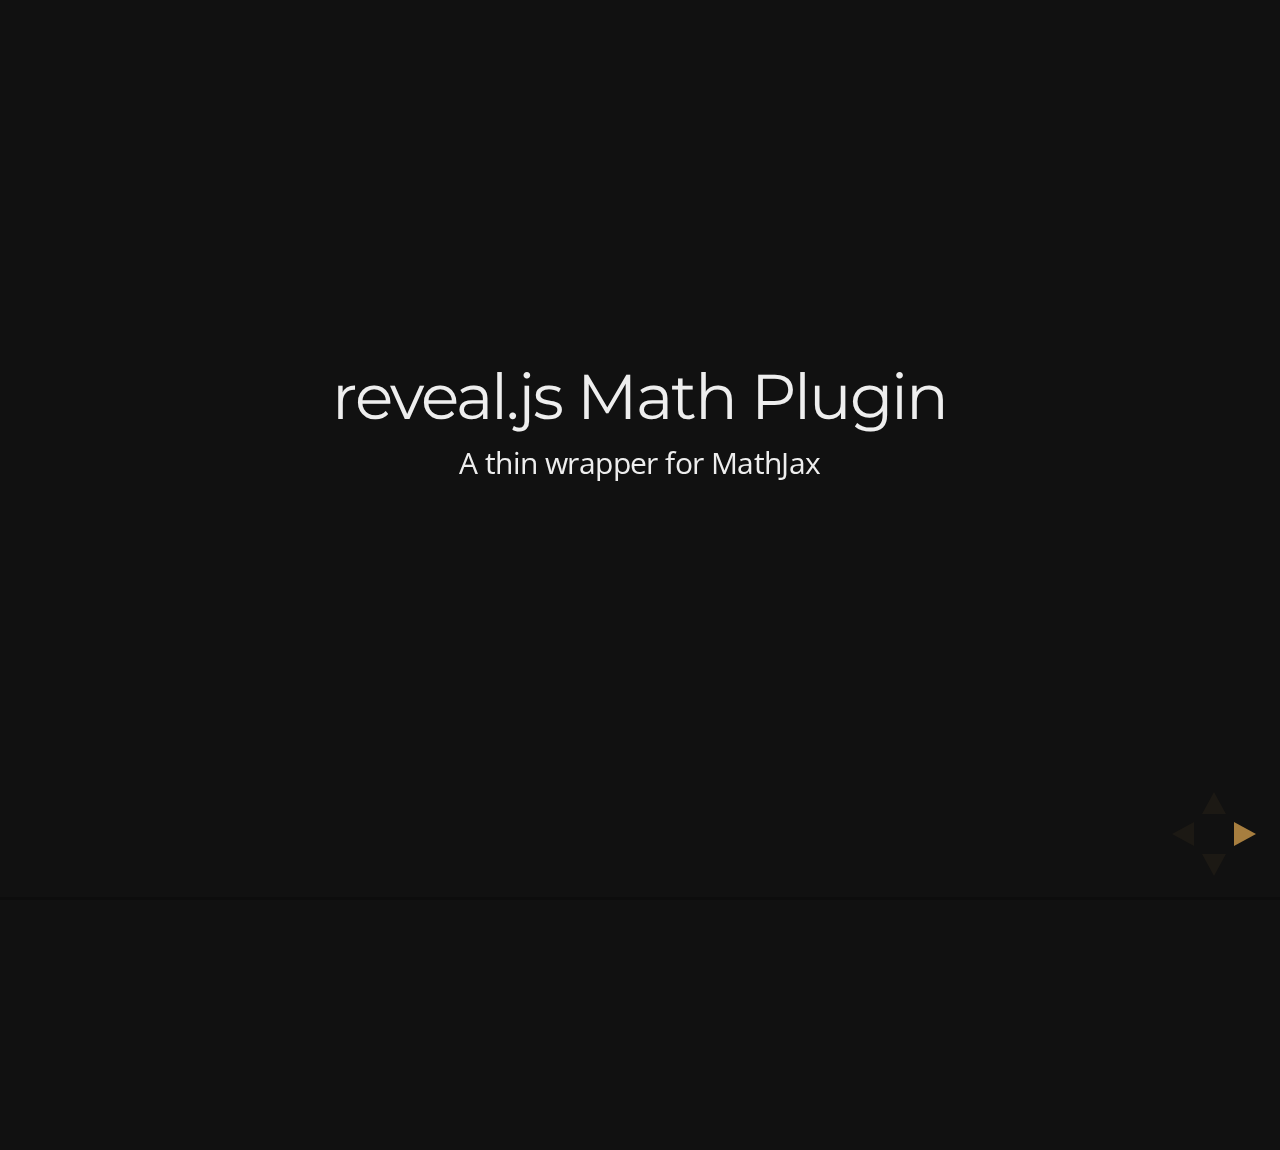
<file: test/examples/math.html>
<!doctype html>
<html lang="en">

	<head>
		<meta charset="utf-8">

		<title>reveal.js - Math Plugin</title>

		<meta name="viewport" content="width=device-width, initial-scale=1.0, maximum-scale=1.0, user-scalable=no">

		<link rel="stylesheet" href="../../css/reveal.min.css">
		<link rel="stylesheet" href="../../css/theme/night.css" id="theme">
	</head>

	<body>

		<div class="reveal">

			<div class="slides">

				<section>
					<h2>reveal.js Math Plugin</h2>
					<p>A thin wrapper for MathJax</p>
				</section>

				<section>
					<h3>The Lorenz Equations</h3>

					\[\begin{aligned}
					\dot{x} &amp; = \sigma(y-x) \\
					\dot{y} &amp; = \rho x - y - xz \\
					\dot{z} &amp; = -\beta z + xy
					\end{aligned} \]
				</section>

				<section>
					<h3>The Cauchy-Schwarz Inequality</h3>

					<script type="math/tex; mode=display">
						\left( \sum_{k=1}^n a_k b_k \right)^2 \leq \left( \sum_{k=1}^n a_k^2 \right) \left( \sum_{k=1}^n b_k^2 \right)
					</script>
				</section>

				<section>
					<h3>A Cross Product Formula</h3>

					\[\mathbf{V}_1 \times \mathbf{V}_2 =  \begin{vmatrix}
					\mathbf{i} &amp; \mathbf{j} &amp; \mathbf{k} \\
					\frac{\partial X}{\partial u} &amp;  \frac{\partial Y}{\partial u} &amp; 0 \\
					\frac{\partial X}{\partial v} &amp;  \frac{\partial Y}{\partial v} &amp; 0
					\end{vmatrix}  \]
				</section>

				<section>
					<h3>The probability of getting \(k\) heads when flipping \(n\) coins is</h3>

					\[P(E)   = {n \choose k} p^k (1-p)^{ n-k} \]
				</section>

				<section>
					<h3>An Identity of Ramanujan</h3>

					\[ \frac{1}{\Bigl(\sqrt{\phi \sqrt{5}}-\phi\Bigr) e^{\frac25 \pi}} =
					1+\frac{e^{-2\pi}} {1+\frac{e^{-4\pi}} {1+\frac{e^{-6\pi}}
					{1+\frac{e^{-8\pi}} {1+\ldots} } } } \]
				</section>

				<section>
					<h3>A Rogers-Ramanujan Identity</h3>

					\[  1 +  \frac{q^2}{(1-q)}+\frac{q^6}{(1-q)(1-q^2)}+\cdots =
					\prod_{j=0}^{\infty}\frac{1}{(1-q^{5j+2})(1-q^{5j+3})}\]
				</section>

				<section>
					<h3>Maxwell&#8217;s Equations</h3>

					\[  \begin{aligned}
					\nabla \times \vec{\mathbf{B}} -\, \frac1c\, \frac{\partial\vec{\mathbf{E}}}{\partial t} &amp; = \frac{4\pi}{c}\vec{\mathbf{j}} \\   \nabla \cdot \vec{\mathbf{E}} &amp; = 4 \pi \rho \\
					\nabla \times \vec{\mathbf{E}}\, +\, \frac1c\, \frac{\partial\vec{\mathbf{B}}}{\partial t} &amp; = \vec{\mathbf{0}} \\
					\nabla \cdot \vec{\mathbf{B}} &amp; = 0 \end{aligned}
					\]
				</section>

				<section>
					<section>
						<h3>The Lorenz Equations</h3>

						<div class="fragment">
							\[\begin{aligned}
							\dot{x} &amp; = \sigma(y-x) \\
							\dot{y} &amp; = \rho x - y - xz \\
							\dot{z} &amp; = -\beta z + xy
							\end{aligned} \]
						</div>
					</section>

					<section>
						<h3>The Cauchy-Schwarz Inequality</h3>

						<div class="fragment">
							\[ \left( \sum_{k=1}^n a_k b_k \right)^2 \leq \left( \sum_{k=1}^n a_k^2 \right) \left( \sum_{k=1}^n b_k^2 \right) \]
						</div>
					</section>

					<section>
						<h3>A Cross Product Formula</h3>

						<div class="fragment">
							\[\mathbf{V}_1 \times \mathbf{V}_2 =  \begin{vmatrix}
							\mathbf{i} &amp; \mathbf{j} &amp; \mathbf{k} \\
							\frac{\partial X}{\partial u} &amp;  \frac{\partial Y}{\partial u} &amp; 0 \\
							\frac{\partial X}{\partial v} &amp;  \frac{\partial Y}{\partial v} &amp; 0
							\end{vmatrix}  \]
						</div>
					</section>

					<section>
						<h3>The probability of getting \(k\) heads when flipping \(n\) coins is</h3>

						<div class="fragment">
							\[P(E)   = {n \choose k} p^k (1-p)^{ n-k} \]
						</div>
					</section>

					<section>
						<h3>An Identity of Ramanujan</h3>

						<div class="fragment">
							\[ \frac{1}{\Bigl(\sqrt{\phi \sqrt{5}}-\phi\Bigr) e^{\frac25 \pi}} =
							1+\frac{e^{-2\pi}} {1+\frac{e^{-4\pi}} {1+\frac{e^{-6\pi}}
							{1+\frac{e^{-8\pi}} {1+\ldots} } } } \]
						</div>
					</section>

					<section>
						<h3>A Rogers-Ramanujan Identity</h3>

						<div class="fragment">
							\[  1 +  \frac{q^2}{(1-q)}+\frac{q^6}{(1-q)(1-q^2)}+\cdots =
							\prod_{j=0}^{\infty}\frac{1}{(1-q^{5j+2})(1-q^{5j+3})}\]
						</div>
					</section>

					<section>
						<h3>Maxwell&#8217;s Equations</h3>

						<div class="fragment">
							\[  \begin{aligned}
							\nabla \times \vec{\mathbf{B}} -\, \frac1c\, \frac{\partial\vec{\mathbf{E}}}{\partial t} &amp; = \frac{4\pi}{c}\vec{\mathbf{j}} \\   \nabla \cdot \vec{\mathbf{E}} &amp; = 4 \pi \rho \\
							\nabla \times \vec{\mathbf{E}}\, +\, \frac1c\, \frac{\partial\vec{\mathbf{B}}}{\partial t} &amp; = \vec{\mathbf{0}} \\
							\nabla \cdot \vec{\mathbf{B}} &amp; = 0 \end{aligned}
							\]
						</div>
					</section>
				</section>

			</div>

		</div>

		<script src="../../lib/js/head.min.js"></script>
		<script src="../../js/reveal.min.js"></script>

		<script>

			Reveal.initialize({
				history: true,
				transition: 'linear',

				math: {
					// mathjax: 'http://cdn.mathjax.org/mathjax/latest/MathJax.js',
					config: 'TeX-AMS_HTML-full'
				},

				dependencies: [
					{ src: '../../lib/js/classList.js' },
					{ src: '../../plugin/math/math.js', async: true }
				]
			});

		</script>

	</body>
</html>
</file>
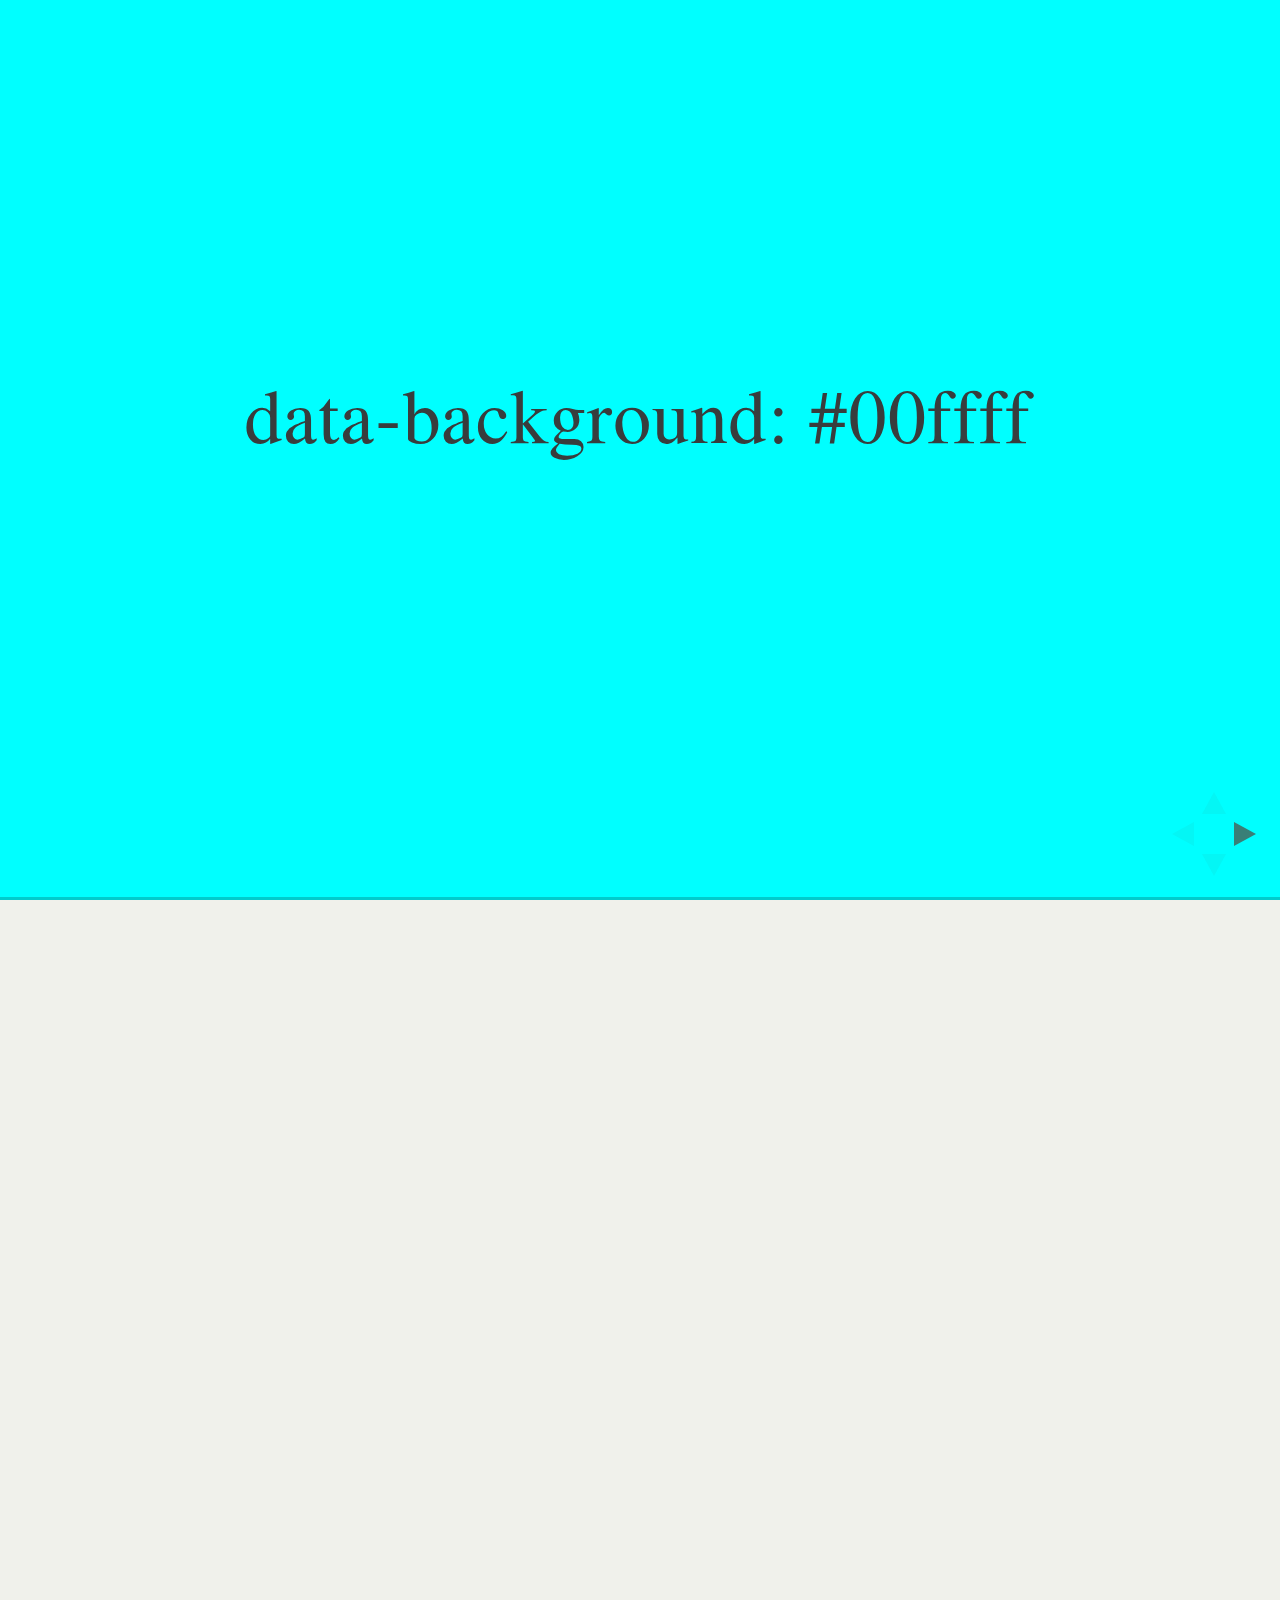
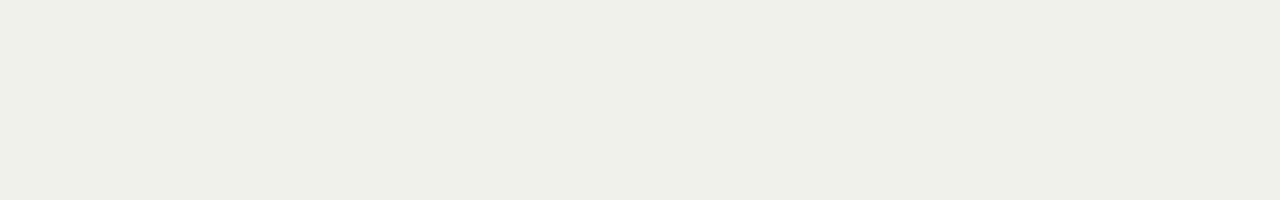
<file: test/examples/slide-backgrounds.html>
<!doctype html>
<html lang="en">

	<head>
		<meta charset="utf-8">

		<title>reveal.js - Slide Backgrounds</title>

		<meta name="viewport" content="width=device-width, initial-scale=1.0, maximum-scale=1.0, user-scalable=no">

		<link rel="stylesheet" href="../../css/reveal.min.css">
		<link rel="stylesheet" href="../../css/theme/serif.css" id="theme">
	</head>

	<body>

		<div class="reveal">

			<div class="slides">

				<section data-background="#00ffff">
					<h2>data-background: #00ffff</h2>
				</section>

				<section data-background="#bb00bb">
					<h2>data-background: #bb00bb</h2>
				</section>

				<section>
					<section data-background="#ff0000">
						<h2>data-background: #ff0000</h2>
					</section>
					<section data-background="rgba(0, 0, 0, 0.2)">
						<h2>data-background: rgba(0, 0, 0, 0.2)</h2>
					</section>
					<section data-background="salmon">
						<h2>data-background: salmon</h2>
					</section>
				</section>

				<section data-background="rgba(0, 100, 100, 0.2)">
					<section>
						<h2>Background applied to stack</h2>
					</section>
					<section>
						<h2>Background applied to stack</h2>
					</section>
					<section data-background="rgba(100, 0, 0, 0.2)">
						<h2>Background applied to slide inside of stack</h2>
					</section>
				</section>

				<section data-background-transition="slide" data-background="assets/image1.png" style="background: rgba(255,255,255,0.9)">
					<h2>Background image</h2>
				</section>

				<section>
					<section data-background-transition="slide" data-background="assets/image1.png" style="background: rgba(255,255,255,0.9)">
						<h2>Background image</h2>
					</section>
					<section data-background-transition="slide" data-background="assets/image1.png" style="background: rgba(255,255,255,0.9)">
						<h2>Background image</h2>
					</section>
				</section>

				<section data-background="assets/image2.png" data-background-size="100px" data-background-repeat="repeat" data-background-color="#111" style="background: rgba(255,255,255,0.9)">
					<h2>Background image</h2>
					<pre>data-background-size="100px" data-background-repeat="repeat" data-background-color="#111"</pre>
				</section>

				<section data-background="#888888">
					<h2>Same background twice (1/2)</h2>
				</section>
				<section data-background="#888888">
					<h2>Same background twice (2/2)</h2>
				</section>

				<section>
					<section data-background="#417203">
						<h2>Same background twice vertical (1/2)</h2>
					</section>
					<section data-background="#417203">
						<h2>Same background twice vertical (2/2)</h2>
					</section>
				</section>

				<section data-background="#934f4d">
					<h2>Same background from horizontal to vertical (1/3)</h2>
				</section>
				<section>
					<section data-background="#934f4d">
						<h2>Same background from horizontal to vertical (2/3)</h2>
					</section>
					<section data-background="#934f4d">
						<h2>Same background from horizontal to vertical (3/3)</h2>
					</section>
				</section>

			</div>

		</div>

		<script src="../../lib/js/head.min.js"></script>
		<script src="../../js/reveal.min.js"></script>

		<script>

			// Full list of configuration options available here:
			// https://github.com/hakimel/reveal.js#configuration
			Reveal.initialize({
				center: true,
				// rtl: true,

				transition: 'linear',
				// transitionSpeed: 'slow',
				// backgroundTransition: 'slide'
			});

		</script>

	</body>
</html>
</file>
<file: css/theme/default.css>
@import url(https://fonts.googleapis.com/css?family=Lato:400,700,400italic,700italic);
/**
 * Default theme for reveal.js.
 *
 * Copyright (C) 2011-2012 Hakim El Hattab, http://hakim.se
 */
@font-face {
  font-family: 'League Gothic';
  src: url("../../lib/font/league_gothic-webfont.eot");
  src: url("../../lib/font/league_gothic-webfont.eot?#iefix") format("embedded-opentype"), url("../../lib/font/league_gothic-webfont.woff") format("woff"), url("../../lib/font/league_gothic-webfont.ttf") format("truetype"), url("../../lib/font/league_gothic-webfont.svg#LeagueGothicRegular") format("svg");
  font-weight: normal;
  font-style: normal; }

/*********************************************
 * GLOBAL STYLES
 *********************************************/
body {
  background: #1c1e20;
  background: -moz-radial-gradient(center, circle cover, #555a5f 0%, #1c1e20 100%);
  background: -webkit-gradient(radial, center center, 0px, center center, 100%, color-stop(0%, #555a5f), color-stop(100%, #1c1e20));
  background: -webkit-radial-gradient(center, circle cover, #555a5f 0%, #1c1e20 100%);
  background: -o-radial-gradient(center, circle cover, #555a5f 0%, #1c1e20 100%);
  background: -ms-radial-gradient(center, circle cover, #555a5f 0%, #1c1e20 100%);
  background: radial-gradient(center, circle cover, #555a5f 0%, #1c1e20 100%);
  background-color: #2b2b2b; }

.reveal {
  font-family: "Lato", sans-serif;
  font-size: 36px;
  font-weight: normal;
  letter-spacing: -0.02em;
  color: #eeeeee; }

::selection {
  color: white;
  background: #ff5e99;
  text-shadow: none; }

/*********************************************
 * HEADERS
 *********************************************/
.reveal h1,
.reveal h2,
.reveal h3,
.reveal h4,
.reveal h5,
.reveal h6 {
  margin: 0 0 20px 0;
  color: #eeeeee;
  font-family: "League Gothic", Impact, sans-serif;
  line-height: 0.9em;
  letter-spacing: 0.02em;
  text-transform: uppercase;
  text-shadow: 0px 0px 6px rgba(0, 0, 0, 0.2); }

.reveal h1 {
  text-shadow: 0 1px 0 #cccccc, 0 2px 0 #c9c9c9, 0 3px 0 #bbbbbb, 0 4px 0 #b9b9b9, 0 5px 0 #aaaaaa, 0 6px 1px rgba(0, 0, 0, 0.1), 0 0 5px rgba(0, 0, 0, 0.1), 0 1px 3px rgba(0, 0, 0, 0.3), 0 3px 5px rgba(0, 0, 0, 0.2), 0 5px 10px rgba(0, 0, 0, 0.25), 0 20px 20px rgba(0, 0, 0, 0.15); }

/*********************************************
 * LINKS
 *********************************************/
.reveal a:not(.image) {
  color: #13daec;
  text-decoration: none;
  -webkit-transition: color .15s ease;
  -moz-transition: color .15s ease;
  -ms-transition: color .15s ease;
  -o-transition: color .15s ease;
  transition: color .15s ease; }

.reveal a:not(.image):hover {
  color: #71e9f4;
  text-shadow: none;
  border: none; }

.reveal .roll span:after {
  color: #fff;
  background: #0d99a5; }

/*********************************************
 * IMAGES
 *********************************************/
.reveal section img {
  margin: 15px 0px;
  background: rgba(255, 255, 255, 0.12);
  border: 4px solid #eeeeee;
  box-shadow: 0 0 10px rgba(0, 0, 0, 0.15);
  -webkit-transition: all .2s linear;
  -moz-transition: all .2s linear;
  -ms-transition: all .2s linear;
  -o-transition: all .2s linear;
  transition: all .2s linear; }

.reveal a:hover img {
  background: rgba(255, 255, 255, 0.2);
  border-color: #13daec;
  box-shadow: 0 0 20px rgba(0, 0, 0, 0.55); }

/*********************************************
 * NAVIGATION CONTROLS
 *********************************************/
.reveal .controls div.navigate-left,
.reveal .controls div.navigate-left.enabled {
  border-right-color: #13daec; }

.reveal .controls div.navigate-right,
.reveal .controls div.navigate-right.enabled {
  border-left-color: #13daec; }

.reveal .controls div.navigate-up,
.reveal .controls div.navigate-up.enabled {
  border-bottom-color: #13daec; }

.reveal .controls div.navigate-down,
.reveal .controls div.navigate-down.enabled {
  border-top-color: #13daec; }

.reveal .controls div.navigate-left.enabled:hover {
  border-right-color: #71e9f4; }

.reveal .controls div.navigate-right.enabled:hover {
  border-left-color: #71e9f4; }

.reveal .controls div.navigate-up.enabled:hover {
  border-bottom-color: #71e9f4; }

.reveal .controls div.navigate-down.enabled:hover {
  border-top-color: #71e9f4; }

/*********************************************
 * PROGRESS BAR
 *********************************************/
.reveal .progress {
  background: rgba(0, 0, 0, 0.2); }

.reveal .progress span {
  background: #13daec;
  -webkit-transition: width 800ms cubic-bezier(0.26, 0.86, 0.44, 0.985);
  -moz-transition: width 800ms cubic-bezier(0.26, 0.86, 0.44, 0.985);
  -ms-transition: width 800ms cubic-bezier(0.26, 0.86, 0.44, 0.985);
  -o-transition: width 800ms cubic-bezier(0.26, 0.86, 0.44, 0.985);
  transition: width 800ms cubic-bezier(0.26, 0.86, 0.44, 0.985); }

/*********************************************
 * SLIDE NUMBER
 *********************************************/
.reveal .slide-number {
  color: #13daec; }
</file>
<file: lib/css/zenburn.css>
/*

Zenburn style from voldmar.ru (c) Vladimir Epifanov <voldmar@voldmar.ru>
based on dark.css by Ivan Sagalaev

*/

pre code {
  display: block; padding: 0.5em;
  background: #3F3F3F;
  color: #DCDCDC;
}

pre .keyword,
pre .tag,
pre .css .class,
pre .css .id,
pre .lisp .title,
pre .nginx .title,
pre .request,
pre .status,
pre .clojure .attribute {
  color: #E3CEAB;
}

pre .django .template_tag,
pre .django .variable,
pre .django .filter .argument {
  color: #DCDCDC;
}

pre .number,
pre .date {
  color: #8CD0D3;
}

pre .dos .envvar,
pre .dos .stream,
pre .variable,
pre .apache .sqbracket {
  color: #EFDCBC;
}

pre .dos .flow,
pre .diff .change,
pre .python .exception,
pre .python .built_in,
pre .literal,
pre .tex .special {
  color: #EFEFAF;
}

pre .diff .chunk,
pre .subst {
  color: #8F8F8F;
}

pre .dos .keyword,
pre .python .decorator,
pre .title,
pre .haskell .type,
pre .diff .header,
pre .ruby .class .parent,
pre .apache .tag,
pre .nginx .built_in,
pre .tex .command,
pre .prompt {
    color: #efef8f;
}

pre .dos .winutils,
pre .ruby .symbol,
pre .ruby .symbol .string,
pre .ruby .string {
  color: #DCA3A3;
}

pre .diff .deletion,
pre .string,
pre .tag .value,
pre .preprocessor,
pre .built_in,
pre .sql .aggregate,
pre .javadoc,
pre .smalltalk .class,
pre .smalltalk .localvars,
pre .smalltalk .array,
pre .css .rules .value,
pre .attr_selector,
pre .pseudo,
pre .apache .cbracket,
pre .tex .formula {
  color: #CC9393;
}

pre .shebang,
pre .diff .addition,
pre .comment,
pre .java .annotation,
pre .template_comment,
pre .pi,
pre .doctype {
  color: #7F9F7F;
}

pre .coffeescript .javascript,
pre .javascript .xml,
pre .tex .formula,
pre .xml .javascript,
pre .xml .vbscript,
pre .xml .css,
pre .xml .cdata {
  opacity: 0.5;
}
</file>
<file: css/reveal.css>
@charset "UTF-8";

/*!
 * reveal.js
 * http://lab.hakim.se/reveal-js
 * MIT licensed
 *
 * Copyright (C) 2014 Hakim El Hattab, http://hakim.se
 */


/*********************************************
 * RESET STYLES
 *********************************************/

html, body, .reveal div, .reveal span, .reveal applet, .reveal object, .reveal iframe,
.reveal h1, .reveal h2, .reveal h3, .reveal h4, .reveal h5, .reveal h6, .reveal p, .reveal blockquote, .reveal pre,
.reveal a, .reveal abbr, .reveal acronym, .reveal address, .reveal big, .reveal cite, .reveal code,
.reveal del, .reveal dfn, .reveal em, .reveal img, .reveal ins, .reveal kbd, .reveal q, .reveal s, .reveal samp,
.reveal small, .reveal strike, .reveal strong, .reveal sub, .reveal sup, .reveal tt, .reveal var,
.reveal b, .reveal u, .reveal i, .reveal center,
.reveal dl, .reveal dt, .reveal dd, .reveal ol, .reveal ul, .reveal li,
.reveal fieldset, .reveal form, .reveal label, .reveal legend,
.reveal table, .reveal caption, .reveal tbody, .reveal tfoot, .reveal thead, .reveal tr, .reveal th, .reveal td,
.reveal article, .reveal aside, .reveal canvas, .reveal details, .reveal embed,
.reveal figure, .reveal figcaption, .reveal footer, .reveal header, .reveal hgroup,
.reveal menu, .reveal nav, .reveal output, .reveal ruby, .reveal section, .reveal summary,
.reveal time, .reveal mark, .reveal audio, video {
	margin: 0;
	padding: 0;
	border: 0;
	font-size: 100%;
	font: inherit;
	vertical-align: baseline;
}

.reveal article, .reveal aside, .reveal details, .reveal figcaption, .reveal figure,
.reveal footer, .reveal header, .reveal hgroup, .reveal menu, .reveal nav, .reveal section {
	display: block;
}


/*********************************************
 * GLOBAL STYLES
 *********************************************/

html,
body {
	width: 100%;
	height: 100%;
	overflow: hidden;
}

body {
	position: relative;
	line-height: 1;
}

::selection {
	background: #FF5E99;
	color: #fff;
	text-shadow: none;
}


/*********************************************
 * HEADERS
 *********************************************/

.reveal h1,
.reveal h2,
.reveal h3,
.reveal h4,
.reveal h5,
.reveal h6 {
	-webkit-hyphens: auto;
	   -moz-hyphens: auto;
	        hyphens: auto;

	word-wrap: break-word;
	line-height: 1;
}

.reveal h1 { font-size: 3.77em; }
.reveal h2 { font-size: 2.11em;	}
.reveal h3 { font-size: 1.55em;	}
.reveal h4 { font-size: 1em;	}


/*********************************************
 * VIEW FRAGMENTS
 *********************************************/

.reveal .slides section .fragment {
	opacity: 0;

	-webkit-transition: all .2s ease;
	   -moz-transition: all .2s ease;
	    -ms-transition: all .2s ease;
	     -o-transition: all .2s ease;
	        transition: all .2s ease;
}
	.reveal .slides section .fragment.visible {
		opacity: 1;
	}

.reveal .slides section .fragment.grow {
	opacity: 1;
}
	.reveal .slides section .fragment.grow.visible {
		-webkit-transform: scale( 1.3 );
		   -moz-transform: scale( 1.3 );
		    -ms-transform: scale( 1.3 );
		     -o-transform: scale( 1.3 );
		        transform: scale( 1.3 );
	}

.reveal .slides section .fragment.shrink {
	opacity: 1;
}
	.reveal .slides section .fragment.shrink.visible {
		-webkit-transform: scale( 0.7 );
		   -moz-transform: scale( 0.7 );
		    -ms-transform: scale( 0.7 );
		     -o-transform: scale( 0.7 );
		        transform: scale( 0.7 );
	}

.reveal .slides section .fragment.zoom-in {
	opacity: 0;

	-webkit-transform: scale( 0.1 );
	   -moz-transform: scale( 0.1 );
	    -ms-transform: scale( 0.1 );
	     -o-transform: scale( 0.1 );
	        transform: scale( 0.1 );
}

	.reveal .slides section .fragment.zoom-in.visible {
		opacity: 1;

		-webkit-transform: scale( 1 );
		   -moz-transform: scale( 1 );
		    -ms-transform: scale( 1 );
		     -o-transform: scale( 1 );
		        transform: scale( 1 );
	}

.reveal .slides section .fragment.roll-in {
	opacity: 0;

	-webkit-transform: rotateX( 90deg );
	   -moz-transform: rotateX( 90deg );
	    -ms-transform: rotateX( 90deg );
	     -o-transform: rotateX( 90deg );
	        transform: rotateX( 90deg );
}
	.reveal .slides section .fragment.roll-in.visible {
		opacity: 1;

		-webkit-transform: rotateX( 0 );
		   -moz-transform: rotateX( 0 );
		    -ms-transform: rotateX( 0 );
		     -o-transform: rotateX( 0 );
		        transform: rotateX( 0 );
	}

.reveal .slides section .fragment.fade-out {
	opacity: 1;
}
	.reveal .slides section .fragment.fade-out.visible {
		opacity: 0;
	}

.reveal .slides section .fragment.semi-fade-out {
	opacity: 1;
}
	.reveal .slides section .fragment.semi-fade-out.visible {
		opacity: 0.5;
	}

.reveal .slides section .fragment.current-visible {
	opacity:0;
}

.reveal .slides section .fragment.current-visible.current-fragment {
	opacity:1;
}

.reveal .slides section .fragment.highlight-red,
.reveal .slides section .fragment.highlight-current-red,
.reveal .slides section .fragment.highlight-green,
.reveal .slides section .fragment.highlight-current-green,
.reveal .slides section .fragment.highlight-blue,
.reveal .slides section .fragment.highlight-current-blue {
	opacity: 1;
}
	.reveal .slides section .fragment.highlight-red.visible {
		color: #ff2c2d
	}
	.reveal .slides section .fragment.highlight-green.visible {
		color: #17ff2e;
	}
	.reveal .slides section .fragment.highlight-blue.visible {
		color: #1b91ff;
	}

.reveal .slides section .fragment.highlight-current-red.current-fragment {
	color: #ff2c2d
}
.reveal .slides section .fragment.highlight-current-green.current-fragment {
	color: #17ff2e;
}
.reveal .slides section .fragment.highlight-current-blue.current-fragment {
	color: #1b91ff;
}


/*********************************************
 * DEFAULT ELEMENT STYLES
 *********************************************/

/* Fixes issue in Chrome where italic fonts did not appear when printing to PDF */
.reveal:after {
  content: '';
  font-style: italic;
}

.reveal iframe {
	z-index: 1;
}

/* Ensure certain elements are never larger than the slide itself */
.reveal img,
.reveal video,
.reveal iframe {
	max-width: 95%;
	max-height: 95%;
}

/** Prevents layering issues in certain browser/transition combinations */
.reveal a {
	position: relative;
}

.reveal strong,
.reveal b {
	font-weight: bold;
}

.reveal em,
.reveal i {
	font-style: italic;
}

.reveal ol,
.reveal ul {
	display: inline-block;

	text-align: left;
	margin: 0 0 0 1em;
}

.reveal ol {
	list-style-type: decimal;
}

.reveal ul {
	list-style-type: disc;
}

.reveal ul ul {
	list-style-type: square;
}

.reveal ul ul ul {
	list-style-type: circle;
}

.reveal ul ul,
.reveal ul ol,
.reveal ol ol,
.reveal ol ul {
	display: block;
	margin-left: 40px;
}

.reveal p {
	margin-bottom: 10px;
	line-height: 1.2em;
}

.reveal q,
.reveal blockquote {
	quotes: none;
}

.reveal blockquote {
	display: block;
	position: relative;
	width: 70%;
	margin: 5px auto;
	padding: 5px;

	font-style: italic;
	background: rgba(255, 255, 255, 0.05);
	box-shadow: 0px 0px 2px rgba(0,0,0,0.2);
}
	.reveal blockquote p:first-child,
	.reveal blockquote p:last-child {
		display: inline-block;
	}

.reveal q {
	font-style: italic;
}

.reveal pre {
	display: block;
	position: relative;
	width: 90%;
	margin: 15px auto;

	text-align: left;
	font-size: 0.55em;
	font-family: monospace;
	line-height: 1.2em;

	word-wrap: break-word;

	box-shadow: 0px 0px 6px rgba(0,0,0,0.3);
}
.reveal code {
	font-family: monospace;
}
.reveal pre code {
	padding: 5px;
	overflow: auto;
	max-height: 400px;
	word-wrap: normal;
}
.reveal pre.stretch code {
	height: 100%;
	max-height: 100%;

	-webkit-box-sizing: border-box;
	   -moz-box-sizing: border-box;
	        box-sizing: border-box;
}

.reveal table th,
.reveal table td {
	text-align: left;
	padding-right: .3em;
}

.reveal table th {
	font-weight: bold;
}

.reveal sup {
	vertical-align: super;
}
.reveal sub {
	vertical-align: sub;
}

.reveal small {
	display: inline-block;
	font-size: 0.6em;
	line-height: 1.2em;
	vertical-align: top;
}

.reveal small * {
	vertical-align: top;
}

.reveal .stretch {
	max-width: none;
	max-height: none;
}


/*********************************************
 * CONTROLS
 *********************************************/

.reveal .controls {
	display: none;
	position: fixed;
	width: 110px;
	height: 110px;
	z-index: 30;
	right: 10px;
	bottom: 10px;
}

.reveal .controls div {
	position: absolute;
	opacity: 0.05;
	width: 0;
	height: 0;
	border: 12px solid transparent;

	-moz-transform: scale(.9999);

	-webkit-transition: all 0.2s ease;
	   -moz-transition: all 0.2s ease;
	    -ms-transition: all 0.2s ease;
	     -o-transition: all 0.2s ease;
	        transition: all 0.2s ease;
}

.reveal .controls div.enabled {
	opacity: 0.7;
	cursor: pointer;
}

.reveal .controls div.enabled:active {
	margin-top: 1px;
}

	.reveal .controls div.navigate-left {
		top: 42px;

		border-right-width: 22px;
		border-right-color: #eee;
	}
		.reveal .controls div.navigate-left.fragmented {
			opacity: 0.3;
		}

	.reveal .controls div.navigate-right {
		left: 74px;
		top: 42px;

		border-left-width: 22px;
		border-left-color: #eee;
	}
		.reveal .controls div.navigate-right.fragmented {
			opacity: 0.3;
		}

	.reveal .controls div.navigate-up {
		left: 42px;

		border-bottom-width: 22px;
		border-bottom-color: #eee;
	}
		.reveal .controls div.navigate-up.fragmented {
			opacity: 0.3;
		}

	.reveal .controls div.navigate-down {
		left: 42px;
		top: 74px;

		border-top-width: 22px;
		border-top-color: #eee;
	}
		.reveal .controls div.navigate-down.fragmented {
			opacity: 0.3;
		}


/*********************************************
 * PROGRESS BAR
 *********************************************/

.reveal .progress {
	position: fixed;
	display: none;
	height: 3px;
	width: 100%;
	bottom: 0;
	left: 0;
	z-index: 10;
}
	.reveal .progress:after {
		content: '';
		display: 'block';
		position: absolute;
		height: 20px;
		width: 100%;
		top: -20px;
	}
	.reveal .progress span {
		display: block;
		height: 100%;
		width: 0px;

		-webkit-transition: width 800ms cubic-bezier(0.260, 0.860, 0.440, 0.985);
		   -moz-transition: width 800ms cubic-bezier(0.260, 0.860, 0.440, 0.985);
		    -ms-transition: width 800ms cubic-bezier(0.260, 0.860, 0.440, 0.985);
		     -o-transition: width 800ms cubic-bezier(0.260, 0.860, 0.440, 0.985);
		        transition: width 800ms cubic-bezier(0.260, 0.860, 0.440, 0.985);
	}

/*********************************************
 * SLIDE NUMBER
 *********************************************/

.reveal .slide-number {
	position: fixed;
	display: block;
	right: 15px;
	bottom: 15px;
	opacity: 0.5;
	z-index: 31;
	font-size: 12px;
}

/*********************************************
 * SLIDES
 *********************************************/

.reveal {
	position: relative;
	width: 100%;
	height: 100%;

	-ms-touch-action: none;
}

.reveal .slides {
	position: absolute;
	width: 100%;
	height: 100%;
	left: 50%;
	top: 50%;

	overflow: visible;
	z-index: 1;
	text-align: center;

	-webkit-transition: -webkit-perspective .4s ease;
	   -moz-transition: -moz-perspective .4s ease;
	    -ms-transition: -ms-perspective .4s ease;
	     -o-transition: -o-perspective .4s ease;
	        transition: perspective .4s ease;

	-webkit-perspective: 600px;
	   -moz-perspective: 600px;
	    -ms-perspective: 600px;
	        perspective: 600px;

	-webkit-perspective-origin: 0px -100px;
	   -moz-perspective-origin: 0px -100px;
	    -ms-perspective-origin: 0px -100px;
	        perspective-origin: 0px -100px;
}

.reveal .slides>section {
	-ms-perspective: 600px;
}

.reveal .slides>section,
.reveal .slides>section>section {
	display: none;
	position: absolute;
	width: 100%;
	padding: 20px 0px;

	z-index: 10;
	line-height: 1.2em;
	font-weight: inherit;

	-webkit-transform-style: preserve-3d;
	   -moz-transform-style: preserve-3d;
	    -ms-transform-style: preserve-3d;
	        transform-style: preserve-3d;

	-webkit-transition: -webkit-transform-origin 800ms cubic-bezier(0.260, 0.860, 0.440, 0.985),
						-webkit-transform 800ms cubic-bezier(0.260, 0.860, 0.440, 0.985),
						visibility 800ms cubic-bezier(0.260, 0.860, 0.440, 0.985),
						opacity 800ms cubic-bezier(0.260, 0.860, 0.440, 0.985);
	   -moz-transition: -moz-transform-origin 800ms cubic-bezier(0.260, 0.860, 0.440, 0.985),
						-moz-transform 800ms cubic-bezier(0.260, 0.860, 0.440, 0.985),
						visibility 800ms cubic-bezier(0.260, 0.860, 0.440, 0.985),
						opacity 800ms cubic-bezier(0.260, 0.860, 0.440, 0.985);
	    -ms-transition: -ms-transform-origin 800ms cubic-bezier(0.260, 0.860, 0.440, 0.985),
						-ms-transform 800ms cubic-bezier(0.260, 0.860, 0.440, 0.985),
						visibility 800ms cubic-bezier(0.260, 0.860, 0.440, 0.985),
						opacity 800ms cubic-bezier(0.260, 0.860, 0.440, 0.985);
	     -o-transition: -o-transform-origin 800ms cubic-bezier(0.260, 0.860, 0.440, 0.985),
						-o-transform 800ms cubic-bezier(0.260, 0.860, 0.440, 0.985),
						visibility 800ms cubic-bezier(0.260, 0.860, 0.440, 0.985),
						opacity 800ms cubic-bezier(0.260, 0.860, 0.440, 0.985);
	        transition: transform-origin 800ms cubic-bezier(0.260, 0.860, 0.440, 0.985),
						transform 800ms cubic-bezier(0.260, 0.860, 0.440, 0.985),
						visibility 800ms cubic-bezier(0.260, 0.860, 0.440, 0.985),
						opacity 800ms cubic-bezier(0.260, 0.860, 0.440, 0.985);
}

/* Global transition speed settings */
.reveal[data-transition-speed="fast"] .slides section {
	-webkit-transition-duration: 400ms;
	   -moz-transition-duration: 400ms;
	    -ms-transition-duration: 400ms;
	        transition-duration: 400ms;
}
.reveal[data-transition-speed="slow"] .slides section {
	-webkit-transition-duration: 1200ms;
	   -moz-transition-duration: 1200ms;
	    -ms-transition-duration: 1200ms;
	        transition-duration: 1200ms;
}

/* Slide-specific transition speed overrides */
.reveal .slides section[data-transition-speed="fast"] {
	-webkit-transition-duration: 400ms;
	   -moz-transition-duration: 400ms;
	    -ms-transition-duration: 400ms;
	        transition-duration: 400ms;
}
.reveal .slides section[data-transition-speed="slow"] {
	-webkit-transition-duration: 1200ms;
	   -moz-transition-duration: 1200ms;
	    -ms-transition-duration: 1200ms;
	        transition-duration: 1200ms;
}

.reveal .slides>section {
	left: -50%;
	top: -50%;
}

.reveal .slides>section.stack {
	padding-top: 0;
	padding-bottom: 0;
}

.reveal .slides>section.present,
.reveal .slides>section>section.present {
	display: block;
	z-index: 11;
	opacity: 1;
}

.reveal.center,
.reveal.center .slides,
.reveal.center .slides section {
	min-height: auto !important;
}

/* Don't allow interaction with invisible slides */
.reveal .slides>section.future,
.reveal .slides>section>section.future,
.reveal .slides>section.past,
.reveal .slides>section>section.past {
	pointer-events: none;
}

.reveal.overview .slides>section,
.reveal.overview .slides>section>section {
	pointer-events: auto;
}



/*********************************************
 * DEFAULT TRANSITION
 *********************************************/

.reveal .slides>section[data-transition=default].past,
.reveal .slides>section.past {
	display: block;
	opacity: 0;

	-webkit-transform: translate3d(-100%, 0, 0) rotateY(-90deg) translate3d(-100%, 0, 0);
	   -moz-transform: translate3d(-100%, 0, 0) rotateY(-90deg) translate3d(-100%, 0, 0);
	    -ms-transform: translate3d(-100%, 0, 0) rotateY(-90deg) translate3d(-100%, 0, 0);
	        transform: translate3d(-100%, 0, 0) rotateY(-90deg) translate3d(-100%, 0, 0);
}
.reveal .slides>section[data-transition=default].future,
.reveal .slides>section.future {
	display: block;
	opacity: 0;

	-webkit-transform: translate3d(100%, 0, 0) rotateY(90deg) translate3d(100%, 0, 0);
	   -moz-transform: translate3d(100%, 0, 0) rotateY(90deg) translate3d(100%, 0, 0);
	    -ms-transform: translate3d(100%, 0, 0) rotateY(90deg) translate3d(100%, 0, 0);
	        transform: translate3d(100%, 0, 0) rotateY(90deg) translate3d(100%, 0, 0);
}

.reveal .slides>section>section[data-transition=default].past,
.reveal .slides>section>section.past {
	display: block;
	opacity: 0;

	-webkit-transform: translate3d(0, -300px, 0) rotateX(70deg) translate3d(0, -300px, 0);
	   -moz-transform: translate3d(0, -300px, 0) rotateX(70deg) translate3d(0, -300px, 0);
	    -ms-transform: translate3d(0, -300px, 0) rotateX(70deg) translate3d(0, -300px, 0);
	        transform: translate3d(0, -300px, 0) rotateX(70deg) translate3d(0, -300px, 0);
}
.reveal .slides>section>section[data-transition=default].future,
.reveal .slides>section>section.future {
	display: block;
	opacity: 0;

	-webkit-transform: translate3d(0, 300px, 0) rotateX(-70deg) translate3d(0, 300px, 0);
	   -moz-transform: translate3d(0, 300px, 0) rotateX(-70deg) translate3d(0, 300px, 0);
	    -ms-transform: translate3d(0, 300px, 0) rotateX(-70deg) translate3d(0, 300px, 0);
	        transform: translate3d(0, 300px, 0) rotateX(-70deg) translate3d(0, 300px, 0);
}


/*********************************************
 * CONCAVE TRANSITION
 *********************************************/

.reveal .slides>section[data-transition=concave].past,
.reveal.concave  .slides>section.past {
	-webkit-transform: translate3d(-100%, 0, 0) rotateY(90deg) translate3d(-100%, 0, 0);
	   -moz-transform: translate3d(-100%, 0, 0) rotateY(90deg) translate3d(-100%, 0, 0);
	    -ms-transform: translate3d(-100%, 0, 0) rotateY(90deg) translate3d(-100%, 0, 0);
	        transform: translate3d(-100%, 0, 0) rotateY(90deg) translate3d(-100%, 0, 0);
}
.reveal .slides>section[data-transition=concave].future,
.reveal.concave .slides>section.future {
	-webkit-transform: translate3d(100%, 0, 0) rotateY(-90deg) translate3d(100%, 0, 0);
	   -moz-transform: translate3d(100%, 0, 0) rotateY(-90deg) translate3d(100%, 0, 0);
	    -ms-transform: translate3d(100%, 0, 0) rotateY(-90deg) translate3d(100%, 0, 0);
	        transform: translate3d(100%, 0, 0) rotateY(-90deg) translate3d(100%, 0, 0);
}

.reveal .slides>section>section[data-transition=concave].past,
.reveal.concave .slides>section>section.past {
	-webkit-transform: translate3d(0, -80%, 0) rotateX(-70deg) translate3d(0, -80%, 0);
	   -moz-transform: translate3d(0, -80%, 0) rotateX(-70deg) translate3d(0, -80%, 0);
	    -ms-transform: translate3d(0, -80%, 0) rotateX(-70deg) translate3d(0, -80%, 0);
	        transform: translate3d(0, -80%, 0) rotateX(-70deg) translate3d(0, -80%, 0);
}
.reveal .slides>section>section[data-transition=concave].future,
.reveal.concave .slides>section>section.future {
	-webkit-transform: translate3d(0, 80%, 0) rotateX(70deg) translate3d(0, 80%, 0);
	   -moz-transform: translate3d(0, 80%, 0) rotateX(70deg) translate3d(0, 80%, 0);
	    -ms-transform: translate3d(0, 80%, 0) rotateX(70deg) translate3d(0, 80%, 0);
	        transform: translate3d(0, 80%, 0) rotateX(70deg) translate3d(0, 80%, 0);
}


/*********************************************
 * ZOOM TRANSITION
 *********************************************/

.reveal .slides>section[data-transition=zoom],
.reveal.zoom .slides>section {
	-webkit-transition-timing-function: ease;
	   -moz-transition-timing-function: ease;
	    -ms-transition-timing-function: ease;
	     -o-transition-timing-function: ease;
	        transition-timing-function: ease;
}

.reveal .slides>section[data-transition=zoom].past,
.reveal.zoom .slides>section.past {
	opacity: 0;
	visibility: hidden;

	-webkit-transform: scale(16);
	   -moz-transform: scale(16);
	    -ms-transform: scale(16);
	     -o-transform: scale(16);
	        transform: scale(16);
}
.reveal .slides>section[data-transition=zoom].future,
.reveal.zoom .slides>section.future {
	opacity: 0;
	visibility: hidden;

	-webkit-transform: scale(0.2);
	   -moz-transform: scale(0.2);
	    -ms-transform: scale(0.2);
	     -o-transform: scale(0.2);
	        transform: scale(0.2);
}

.reveal .slides>section>section[data-transition=zoom].past,
.reveal.zoom .slides>section>section.past {
	-webkit-transform: translate(0, -150%);
	   -moz-transform: translate(0, -150%);
	    -ms-transform: translate(0, -150%);
	     -o-transform: translate(0, -150%);
	        transform: translate(0, -150%);
}
.reveal .slides>section>section[data-transition=zoom].future,
.reveal.zoom .slides>section>section.future {
	-webkit-transform: translate(0, 150%);
	   -moz-transform: translate(0, 150%);
	    -ms-transform: translate(0, 150%);
	     -o-transform: translate(0, 150%);
	        transform: translate(0, 150%);
}


/*********************************************
 * LINEAR TRANSITION
 *********************************************/

.reveal.linear section {
	-webkit-backface-visibility: hidden;
	   -moz-backface-visibility: hidden;
	    -ms-backface-visibility: hidden;
	        backface-visibility: hidden;
}

.reveal .slides>section[data-transition=linear].past,
.reveal.linear .slides>section.past {
	-webkit-transform: translate(-150%, 0);
	   -moz-transform: translate(-150%, 0);
	    -ms-transform: translate(-150%, 0);
	     -o-transform: translate(-150%, 0);
	        transform: translate(-150%, 0);
}
.reveal .slides>section[data-transition=linear].future,
.reveal.linear .slides>section.future {
	-webkit-transform: translate(150%, 0);
	   -moz-transform: translate(150%, 0);
	    -ms-transform: translate(150%, 0);
	     -o-transform: translate(150%, 0);
	        transform: translate(150%, 0);
}

.reveal .slides>section>section[data-transition=linear].past,
.reveal.linear .slides>section>section.past {
	-webkit-transform: translate(0, -150%);
	   -moz-transform: translate(0, -150%);
	    -ms-transform: translate(0, -150%);
	     -o-transform: translate(0, -150%);
	        transform: translate(0, -150%);
}
.reveal .slides>section>section[data-transition=linear].future,
.reveal.linear .slides>section>section.future {
	-webkit-transform: translate(0, 150%);
	   -moz-transform: translate(0, 150%);
	    -ms-transform: translate(0, 150%);
	     -o-transform: translate(0, 150%);
	        transform: translate(0, 150%);
}


/*********************************************
 * CUBE TRANSITION
 *********************************************/

.reveal.cube .slides {
	-webkit-perspective: 1300px;
	   -moz-perspective: 1300px;
	    -ms-perspective: 1300px;
	        perspective: 1300px;
}

.reveal.cube .slides section {
	padding: 30px;
	min-height: 700px;

	-webkit-backface-visibility: hidden;
	   -moz-backface-visibility: hidden;
	    -ms-backface-visibility: hidden;
	        backface-visibility: hidden;

	-webkit-box-sizing: border-box;
	   -moz-box-sizing: border-box;
	        box-sizing: border-box;
}
	.reveal.center.cube .slides section {
		min-height: auto;
	}
	.reveal.cube .slides section:not(.stack):before {
		content: '';
		position: absolute;
		display: block;
		width: 100%;
		height: 100%;
		left: 0;
		top: 0;
		background: rgba(0,0,0,0.1);
		border-radius: 4px;

		-webkit-transform: translateZ( -20px );
		   -moz-transform: translateZ( -20px );
		    -ms-transform: translateZ( -20px );
		     -o-transform: translateZ( -20px );
		        transform: translateZ( -20px );
	}
	.reveal.cube .slides section:not(.stack):after {
		content: '';
		position: absolute;
		display: block;
		width: 90%;
		height: 30px;
		left: 5%;
		bottom: 0;
		background: none;
		z-index: 1;

		border-radius: 4px;
		box-shadow: 0px 95px 25px rgba(0,0,0,0.2);

		-webkit-transform: translateZ(-90px) rotateX( 65deg );
		   -moz-transform: translateZ(-90px) rotateX( 65deg );
		    -ms-transform: translateZ(-90px) rotateX( 65deg );
		     -o-transform: translateZ(-90px) rotateX( 65deg );
		        transform: translateZ(-90px) rotateX( 65deg );
	}

.reveal.cube .slides>section.stack {
	padding: 0;
	background: none;
}

.reveal.cube .slides>section.past {
	-webkit-transform-origin: 100% 0%;
	   -moz-transform-origin: 100% 0%;
	    -ms-transform-origin: 100% 0%;
	        transform-origin: 100% 0%;

	-webkit-transform: translate3d(-100%, 0, 0) rotateY(-90deg);
	   -moz-transform: translate3d(-100%, 0, 0) rotateY(-90deg);
	    -ms-transform: translate3d(-100%, 0, 0) rotateY(-90deg);
	        transform: translate3d(-100%, 0, 0) rotateY(-90deg);
}

.reveal.cube .slides>section.future {
	-webkit-transform-origin: 0% 0%;
	   -moz-transform-origin: 0% 0%;
	    -ms-transform-origin: 0% 0%;
	        transform-origin: 0% 0%;

	-webkit-transform: translate3d(100%, 0, 0) rotateY(90deg);
	   -moz-transform: translate3d(100%, 0, 0) rotateY(90deg);
	    -ms-transform: translate3d(100%, 0, 0) rotateY(90deg);
	        transform: translate3d(100%, 0, 0) rotateY(90deg);
}

.reveal.cube .slides>section>section.past {
	-webkit-transform-origin: 0% 100%;
	   -moz-transform-origin: 0% 100%;
	    -ms-transform-origin: 0% 100%;
	        transform-origin: 0% 100%;

	-webkit-transform: translate3d(0, -100%, 0) rotateX(90deg);
	   -moz-transform: translate3d(0, -100%, 0) rotateX(90deg);
	    -ms-transform: translate3d(0, -100%, 0) rotateX(90deg);
	        transform: translate3d(0, -100%, 0) rotateX(90deg);
}

.reveal.cube .slides>section>section.future {
	-webkit-transform-origin: 0% 0%;
	   -moz-transform-origin: 0% 0%;
	    -ms-transform-origin: 0% 0%;
	        transform-origin: 0% 0%;

	-webkit-transform: translate3d(0, 100%, 0) rotateX(-90deg);
	   -moz-transform: translate3d(0, 100%, 0) rotateX(-90deg);
	    -ms-transform: translate3d(0, 100%, 0) rotateX(-90deg);
	        transform: translate3d(0, 100%, 0) rotateX(-90deg);
}


/*********************************************
 * PAGE TRANSITION
 *********************************************/

.reveal.page .slides {
	-webkit-perspective-origin: 0% 50%;
	   -moz-perspective-origin: 0% 50%;
	    -ms-perspective-origin: 0% 50%;
	        perspective-origin: 0% 50%;

	-webkit-perspective: 3000px;
	   -moz-perspective: 3000px;
	    -ms-perspective: 3000px;
	        perspective: 3000px;
}

.reveal.page .slides section {
	padding: 30px;
	min-height: 700px;

	-webkit-box-sizing: border-box;
	   -moz-box-sizing: border-box;
	        box-sizing: border-box;
}
	.reveal.page .slides section.past {
		z-index: 12;
	}
	.reveal.page .slides section:not(.stack):before {
		content: '';
		position: absolute;
		display: block;
		width: 100%;
		height: 100%;
		left: 0;
		top: 0;
		background: rgba(0,0,0,0.1);

		-webkit-transform: translateZ( -20px );
		   -moz-transform: translateZ( -20px );
		    -ms-transform: translateZ( -20px );
		     -o-transform: translateZ( -20px );
		        transform: translateZ( -20px );
	}
	.reveal.page .slides section:not(.stack):after {
		content: '';
		position: absolute;
		display: block;
		width: 90%;
		height: 30px;
		left: 5%;
		bottom: 0;
		background: none;
		z-index: 1;

		border-radius: 4px;
		box-shadow: 0px 95px 25px rgba(0,0,0,0.2);

		-webkit-transform: translateZ(-90px) rotateX( 65deg );
	}

.reveal.page .slides>section.stack {
	padding: 0;
	background: none;
}

.reveal.page .slides>section.past {
	-webkit-transform-origin: 0% 0%;
	   -moz-transform-origin: 0% 0%;
	    -ms-transform-origin: 0% 0%;
	        transform-origin: 0% 0%;

	-webkit-transform: translate3d(-40%, 0, 0) rotateY(-80deg);
	   -moz-transform: translate3d(-40%, 0, 0) rotateY(-80deg);
	    -ms-transform: translate3d(-40%, 0, 0) rotateY(-80deg);
	        transform: translate3d(-40%, 0, 0) rotateY(-80deg);
}

.reveal.page .slides>section.future {
	-webkit-transform-origin: 100% 0%;
	   -moz-transform-origin: 100% 0%;
	    -ms-transform-origin: 100% 0%;
	        transform-origin: 100% 0%;

	-webkit-transform: translate3d(0, 0, 0);
	   -moz-transform: translate3d(0, 0, 0);
	    -ms-transform: translate3d(0, 0, 0);
	        transform: translate3d(0, 0, 0);
}

.reveal.page .slides>section>section.past {
	-webkit-transform-origin: 0% 0%;
	   -moz-transform-origin: 0% 0%;
	    -ms-transform-origin: 0% 0%;
	        transform-origin: 0% 0%;

	-webkit-transform: translate3d(0, -40%, 0) rotateX(80deg);
	   -moz-transform: translate3d(0, -40%, 0) rotateX(80deg);
	    -ms-transform: translate3d(0, -40%, 0) rotateX(80deg);
	        transform: translate3d(0, -40%, 0) rotateX(80deg);
}

.reveal.page .slides>section>section.future {
	-webkit-transform-origin: 0% 100%;
	   -moz-transform-origin: 0% 100%;
	    -ms-transform-origin: 0% 100%;
	        transform-origin: 0% 100%;

	-webkit-transform: translate3d(0, 0, 0);
	   -moz-transform: translate3d(0, 0, 0);
	    -ms-transform: translate3d(0, 0, 0);
	        transform: translate3d(0, 0, 0);
}


/*********************************************
 * FADE TRANSITION
 *********************************************/

.reveal .slides section[data-transition=fade],
.reveal.fade .slides section,
.reveal.fade .slides>section>section {
    -webkit-transform: none;
	   -moz-transform: none;
	    -ms-transform: none;
	     -o-transform: none;
	        transform: none;

	-webkit-transition: opacity 0.5s;
	   -moz-transition: opacity 0.5s;
	    -ms-transition: opacity 0.5s;
	     -o-transition: opacity 0.5s;
	        transition: opacity 0.5s;
}


.reveal.fade.overview .slides section,
.reveal.fade.overview .slides>section>section,
.reveal.fade.overview-deactivating .slides section,
.reveal.fade.overview-deactivating .slides>section>section {
	-webkit-transition: none;
	   -moz-transition: none;
	    -ms-transition: none;
	     -o-transition: none;
	        transition: none;
}


/*********************************************
 * NO TRANSITION
 *********************************************/

.reveal .slides section[data-transition=none],
.reveal.none .slides section {
	-webkit-transform: none;
	   -moz-transform: none;
	    -ms-transform: none;
	     -o-transform: none;
	        transform: none;

	-webkit-transition: none;
	   -moz-transition: none;
	    -ms-transition: none;
	     -o-transition: none;
	        transition: none;
}


/*********************************************
 * OVERVIEW
 *********************************************/

.reveal.overview .slides {
	-webkit-perspective-origin: 0% 0%;
	   -moz-perspective-origin: 0% 0%;
	    -ms-perspective-origin: 0% 0%;
	        perspective-origin: 0% 0%;

	-webkit-perspective: 700px;
	   -moz-perspective: 700px;
	    -ms-perspective: 700px;
	        perspective: 700px;
}

.reveal.overview .slides section {
	height: 600px;
	top: -300px !important;
	overflow: hidden;
	opacity: 1 !important;
	visibility: visible !important;
	cursor: pointer;
	background: rgba(0,0,0,0.1);
}
.reveal.overview .slides section .fragment {
	opacity: 1;
}
.reveal.overview .slides section:after,
.reveal.overview .slides section:before {
	display: none !important;
}
.reveal.overview .slides section>section {
	opacity: 1;
	cursor: pointer;
}
	.reveal.overview .slides section:hover {
		background: rgba(0,0,0,0.3);
	}
	.reveal.overview .slides section.present {
		background: rgba(0,0,0,0.3);
	}
.reveal.overview .slides>section.stack {
	padding: 0;
	top: 0 !important;
	background: none;
	overflow: visible;
}


/*********************************************
 * PAUSED MODE
 *********************************************/

.reveal .pause-overlay {
	position: absolute;
	top: 0;
	left: 0;
	width: 100%;
	height: 100%;
	background: black;
	visibility: hidden;
	opacity: 0;
	z-index: 100;

	-webkit-transition: all 1s ease;
	   -moz-transition: all 1s ease;
	    -ms-transition: all 1s ease;
	     -o-transition: all 1s ease;
	        transition: all 1s ease;
}
.reveal.paused .pause-overlay {
	visibility: visible;
	opacity: 1;
}


/*********************************************
 * FALLBACK
 *********************************************/

.no-transforms {
	overflow-y: auto;
}

.no-transforms .reveal .slides {
	position: relative;
	width: 80%;
	height: auto !important;
	top: 0;
	left: 50%;
	margin: 0;
	text-align: center;
}

.no-transforms .reveal .controls,
.no-transforms .reveal .progress {
	display: none !important;
}

.no-transforms .reveal .slides section {
	display: block !important;
	opacity: 1 !important;
	position: relative !important;
	height: auto;
	min-height: auto;
	top: 0;
	left: -50%;
	margin: 70px 0;

	-webkit-transform: none;
	   -moz-transform: none;
	    -ms-transform: none;
	     -o-transform: none;
	        transform: none;
}

.no-transforms .reveal .slides section section {
	left: 0;
}

.reveal .no-transition,
.reveal .no-transition * {
	-webkit-transition: none !important;
	   -moz-transition: none !important;
	    -ms-transition: none !important;
	     -o-transition: none !important;
	        transition: none !important;
}


/*********************************************
 * BACKGROUND STATES [DEPRECATED]
 *********************************************/

.reveal .state-background {
	position: absolute;
	width: 100%;
	height: 100%;
	background: rgba( 0, 0, 0, 0 );

	-webkit-transition: background 800ms ease;
	   -moz-transition: background 800ms ease;
	    -ms-transition: background 800ms ease;
	     -o-transition: background 800ms ease;
	        transition: background 800ms ease;
}
.alert .reveal .state-background {
	background: rgba( 200, 50, 30, 0.6 );
}
.soothe .reveal .state-background {
	background: rgba( 50, 200, 90, 0.4 );
}
.blackout .reveal .state-background {
	background: rgba( 0, 0, 0, 0.6 );
}
.whiteout .reveal .state-background {
	background: rgba( 255, 255, 255, 0.6 );
}
.cobalt .reveal .state-background {
	background: rgba( 22, 152, 213, 0.6 );
}
.mint .reveal .state-background {
	background: rgba( 22, 213, 75, 0.6 );
}
.submerge .reveal .state-background {
	background: rgba( 12, 25, 77, 0.6);
}
.lila .reveal .state-background {
	background: rgba( 180, 50, 140, 0.6 );
}
.sunset .reveal .state-background {
	background: rgba( 255, 122, 0, 0.6 );
}


/*********************************************
 * PER-SLIDE BACKGROUNDS
 *********************************************/

.reveal>.backgrounds {
	position: absolute;
	width: 100%;
	height: 100%;

	-webkit-perspective: 600px;
	   -moz-perspective: 600px;
	    -ms-perspective: 600px;
	        perspective: 600px;
}
	.reveal .slide-background {
		position: absolute;
		width: 100%;
		height: 100%;
		opacity: 0;
		visibility: hidden;

		background-color: rgba( 0, 0, 0, 0 );
		background-position: 50% 50%;
		background-repeat: no-repeat;
		background-size: cover;

		-webkit-transition: all 800ms cubic-bezier(0.260, 0.860, 0.440, 0.985);
		   -moz-transition: all 800ms cubic-bezier(0.260, 0.860, 0.440, 0.985);
		    -ms-transition: all 800ms cubic-bezier(0.260, 0.860, 0.440, 0.985);
		     -o-transition: all 800ms cubic-bezier(0.260, 0.860, 0.440, 0.985);
		        transition: all 800ms cubic-bezier(0.260, 0.860, 0.440, 0.985);
	}
	.reveal .slide-background.present {
		opacity: 1;
		visibility: visible;
	}

	.print-pdf .reveal .slide-background {
		opacity: 1 !important;
		visibility: visible !important;
	}

/* Immediate transition style */
.reveal[data-background-transition=none]>.backgrounds .slide-background,
.reveal>.backgrounds .slide-background[data-background-transition=none] {
	-webkit-transition: none;
	   -moz-transition: none;
	    -ms-transition: none;
	     -o-transition: none;
	        transition: none;
}

/* 2D slide */
.reveal[data-background-transition=slide]>.backgrounds .slide-background,
.reveal>.backgrounds .slide-background[data-background-transition=slide] {
	opacity: 1;

	-webkit-backface-visibility: hidden;
	   -moz-backface-visibility: hidden;
	    -ms-backface-visibility: hidden;
	        backface-visibility: hidden;
}
	.reveal[data-background-transition=slide]>.backgrounds .slide-background.past,
	.reveal>.backgrounds .slide-background.past[data-background-transition=slide] {
		-webkit-transform: translate(-100%, 0);
		   -moz-transform: translate(-100%, 0);
		    -ms-transform: translate(-100%, 0);
		     -o-transform: translate(-100%, 0);
		        transform: translate(-100%, 0);
	}
	.reveal[data-background-transition=slide]>.backgrounds .slide-background.future,
	.reveal>.backgrounds .slide-background.future[data-background-transition=slide] {
		-webkit-transform: translate(100%, 0);
		   -moz-transform: translate(100%, 0);
		    -ms-transform: translate(100%, 0);
		     -o-transform: translate(100%, 0);
		        transform: translate(100%, 0);
	}

	.reveal[data-background-transition=slide]>.backgrounds .slide-background>.slide-background.past,
	.reveal>.backgrounds .slide-background>.slide-background.past[data-background-transition=slide] {
		-webkit-transform: translate(0, -100%);
		   -moz-transform: translate(0, -100%);
		    -ms-transform: translate(0, -100%);
		     -o-transform: translate(0, -100%);
		        transform: translate(0, -100%);
	}
	.reveal[data-background-transition=slide]>.backgrounds .slide-background>.slide-background.future,
	.reveal>.backgrounds .slide-background>.slide-background.future[data-background-transition=slide] {
		-webkit-transform: translate(0, 100%);
		   -moz-transform: translate(0, 100%);
		    -ms-transform: translate(0, 100%);
		     -o-transform: translate(0, 100%);
		        transform: translate(0, 100%);
	}


/* Convex */
.reveal[data-background-transition=convex]>.backgrounds .slide-background.past,
.reveal>.backgrounds .slide-background.past[data-background-transition=convex] {
	opacity: 0;

	-webkit-transform: translate3d(-100%, 0, 0) rotateY(-90deg) translate3d(-100%, 0, 0);
	   -moz-transform: translate3d(-100%, 0, 0) rotateY(-90deg) translate3d(-100%, 0, 0);
	    -ms-transform: translate3d(-100%, 0, 0) rotateY(-90deg) translate3d(-100%, 0, 0);
	        transform: translate3d(-100%, 0, 0) rotateY(-90deg) translate3d(-100%, 0, 0);
}
.reveal[data-background-transition=convex]>.backgrounds .slide-background.future,
.reveal>.backgrounds .slide-background.future[data-background-transition=convex] {
	opacity: 0;

	-webkit-transform: translate3d(100%, 0, 0) rotateY(90deg) translate3d(100%, 0, 0);
	   -moz-transform: translate3d(100%, 0, 0) rotateY(90deg) translate3d(100%, 0, 0);
	    -ms-transform: translate3d(100%, 0, 0) rotateY(90deg) translate3d(100%, 0, 0);
	        transform: translate3d(100%, 0, 0) rotateY(90deg) translate3d(100%, 0, 0);
}

.reveal[data-background-transition=convex]>.backgrounds .slide-background>.slide-background.past,
.reveal>.backgrounds .slide-background>.slide-background.past[data-background-transition=convex] {
	opacity: 0;

	-webkit-transform: translate3d(0, -100%, 0) rotateX(90deg) translate3d(0, -100%, 0);
	   -moz-transform: translate3d(0, -100%, 0) rotateX(90deg) translate3d(0, -100%, 0);
	    -ms-transform: translate3d(0, -100%, 0) rotateX(90deg) translate3d(0, -100%, 0);
	        transform: translate3d(0, -100%, 0) rotateX(90deg) translate3d(0, -100%, 0);
}
.reveal[data-background-transition=convex]>.backgrounds .slide-background>.slide-background.future,
.reveal>.backgrounds .slide-background>.slide-background.future[data-background-transition=convex] {
	opacity: 0;

	-webkit-transform: translate3d(0, 100%, 0) rotateX(-90deg) translate3d(0, 100%, 0);
	   -moz-transform: translate3d(0, 100%, 0) rotateX(-90deg) translate3d(0, 100%, 0);
	    -ms-transform: translate3d(0, 100%, 0) rotateX(-90deg) translate3d(0, 100%, 0);
	        transform: translate3d(0, 100%, 0) rotateX(-90deg) translate3d(0, 100%, 0);
}


/* Concave */
.reveal[data-background-transition=concave]>.backgrounds .slide-background.past,
.reveal>.backgrounds .slide-background.past[data-background-transition=concave] {
	opacity: 0;

	-webkit-transform: translate3d(-100%, 0, 0) rotateY(90deg) translate3d(-100%, 0, 0);
	   -moz-transform: translate3d(-100%, 0, 0) rotateY(90deg) translate3d(-100%, 0, 0);
	    -ms-transform: translate3d(-100%, 0, 0) rotateY(90deg) translate3d(-100%, 0, 0);
	        transform: translate3d(-100%, 0, 0) rotateY(90deg) translate3d(-100%, 0, 0);
}
.reveal[data-background-transition=concave]>.backgrounds .slide-background.future,
.reveal>.backgrounds .slide-background.future[data-background-transition=concave] {
	opacity: 0;

	-webkit-transform: translate3d(100%, 0, 0) rotateY(-90deg) translate3d(100%, 0, 0);
	   -moz-transform: translate3d(100%, 0, 0) rotateY(-90deg) translate3d(100%, 0, 0);
	    -ms-transform: translate3d(100%, 0, 0) rotateY(-90deg) translate3d(100%, 0, 0);
	        transform: translate3d(100%, 0, 0) rotateY(-90deg) translate3d(100%, 0, 0);
}

.reveal[data-background-transition=concave]>.backgrounds .slide-background>.slide-background.past,
.reveal>.backgrounds .slide-background>.slide-background.past[data-background-transition=concave] {
	opacity: 0;

	-webkit-transform: translate3d(0, -100%, 0) rotateX(-90deg) translate3d(0, -100%, 0);
	   -moz-transform: translate3d(0, -100%, 0) rotateX(-90deg) translate3d(0, -100%, 0);
	    -ms-transform: translate3d(0, -100%, 0) rotateX(-90deg) translate3d(0, -100%, 0);
	        transform: translate3d(0, -100%, 0) rotateX(-90deg) translate3d(0, -100%, 0);
}
.reveal[data-background-transition=concave]>.backgrounds .slide-background>.slide-background.future,
.reveal>.backgrounds .slide-background>.slide-background.future[data-background-transition=concave] {
	opacity: 0;

	-webkit-transform: translate3d(0, 100%, 0) rotateX(90deg) translate3d(0, 100%, 0);
	   -moz-transform: translate3d(0, 100%, 0) rotateX(90deg) translate3d(0, 100%, 0);
	    -ms-transform: translate3d(0, 100%, 0) rotateX(90deg) translate3d(0, 100%, 0);
	        transform: translate3d(0, 100%, 0) rotateX(90deg) translate3d(0, 100%, 0);
}

/* Zoom */
.reveal[data-background-transition=zoom]>.backgrounds .slide-background,
.reveal>.backgrounds .slide-background[data-background-transition=zoom] {
	-webkit-transition-timing-function: ease;
	   -moz-transition-timing-function: ease;
	    -ms-transition-timing-function: ease;
	     -o-transition-timing-function: ease;
	        transition-timing-function: ease;
}

.reveal[data-background-transition=zoom]>.backgrounds .slide-background.past,
.reveal>.backgrounds .slide-background.past[data-background-transition=zoom] {
	opacity: 0;
	visibility: hidden;

	-webkit-transform: scale(16);
	   -moz-transform: scale(16);
	    -ms-transform: scale(16);
	     -o-transform: scale(16);
	        transform: scale(16);
}
.reveal[data-background-transition=zoom]>.backgrounds .slide-background.future,
.reveal>.backgrounds .slide-background.future[data-background-transition=zoom] {
	opacity: 0;
	visibility: hidden;

	-webkit-transform: scale(0.2);
	   -moz-transform: scale(0.2);
	    -ms-transform: scale(0.2);
	     -o-transform: scale(0.2);
	        transform: scale(0.2);
}

.reveal[data-background-transition=zoom]>.backgrounds .slide-background>.slide-background.past,
.reveal>.backgrounds .slide-background>.slide-background.past[data-background-transition=zoom] {
	opacity: 0;
		visibility: hidden;

		-webkit-transform: scale(16);
		   -moz-transform: scale(16);
		    -ms-transform: scale(16);
		     -o-transform: scale(16);
		        transform: scale(16);
}
.reveal[data-background-transition=zoom]>.backgrounds .slide-background>.slide-background.future,
.reveal>.backgrounds .slide-background>.slide-background.future[data-background-transition=zoom] {
	opacity: 0;
	visibility: hidden;

	-webkit-transform: scale(0.2);
	   -moz-transform: scale(0.2);
	    -ms-transform: scale(0.2);
	     -o-transform: scale(0.2);
	        transform: scale(0.2);
}


/* Global transition speed settings */
.reveal[data-transition-speed="fast"]>.backgrounds .slide-background {
	-webkit-transition-duration: 400ms;
	   -moz-transition-duration: 400ms;
	    -ms-transition-duration: 400ms;
	        transition-duration: 400ms;
}
.reveal[data-transition-speed="slow"]>.backgrounds .slide-background {
	-webkit-transition-duration: 1200ms;
	   -moz-transition-duration: 1200ms;
	    -ms-transition-duration: 1200ms;
	        transition-duration: 1200ms;
}


/*********************************************
 * RTL SUPPORT
 *********************************************/

.reveal.rtl .slides,
.reveal.rtl .slides h1,
.reveal.rtl .slides h2,
.reveal.rtl .slides h3,
.reveal.rtl .slides h4,
.reveal.rtl .slides h5,
.reveal.rtl .slides h6 {
	direction: rtl;
	font-family: sans-serif;
}

.reveal.rtl pre,
.reveal.rtl code {
	direction: ltr;
}

.reveal.rtl ol,
.reveal.rtl ul {
	text-align: right;
}

.reveal.rtl .progress span {
	float: right
}

/*********************************************
 * PARALLAX BACKGROUND
 *********************************************/

.reveal.has-parallax-background .backgrounds {
	-webkit-transition: all 0.8s ease;
	   -moz-transition: all 0.8s ease;
	    -ms-transition: all 0.8s ease;
	        transition: all 0.8s ease;
}

/* Global transition speed settings */
.reveal.has-parallax-background[data-transition-speed="fast"] .backgrounds {
	-webkit-transition-duration: 400ms;
	   -moz-transition-duration: 400ms;
	    -ms-transition-duration: 400ms;
	        transition-duration: 400ms;
}
.reveal.has-parallax-background[data-transition-speed="slow"] .backgrounds {
	-webkit-transition-duration: 1200ms;
	   -moz-transition-duration: 1200ms;
	    -ms-transition-duration: 1200ms;
	        transition-duration: 1200ms;
}


/*********************************************
 * LINK PREVIEW OVERLAY
 *********************************************/

 .reveal .preview-link-overlay {
 	position: absolute;
 	top: 0;
 	left: 0;
 	width: 100%;
 	height: 100%;
 	z-index: 1000;
 	background: rgba( 0, 0, 0, 0.9 );
 	opacity: 0;
 	visibility: hidden;

 	-webkit-transition: all 0.3s ease;
 	   -moz-transition: all 0.3s ease;
 	    -ms-transition: all 0.3s ease;
 	        transition: all 0.3s ease;
 }
 	.reveal .preview-link-overlay.visible {
 		opacity: 1;
 		visibility: visible;
 	}

 	.reveal .preview-link-overlay .spinner {
 		position: absolute;
 		display: block;
 		top: 50%;
 		left: 50%;
 		width: 32px;
 		height: 32px;
 		margin: -16px 0 0 -16px;
 		z-index: 10;
 		background-image: url([data-uri]%2F%2F%2F6%2Bvr8nJybW1tcDAwOjo6Nvb26ioqKOjo7Ozs%2FLy8vz8%2FAAAAAAAAAAAACH%2FC05FVFNDQVBFMi4wAwEAAAAh%2FhpDcmVhdGVkIHdpdGggYWpheGxvYWQuaW5mbwAh%[base64]%2FV%2FnmOM82XiHRLYKhKP1oZmADdEAAAh%2BQQJCgAAACwAAAAAIAAgAAAE6hDISWlZpOrNp1lGNRSdRpDUolIGw5RUYhhHukqFu8DsrEyqnWThGvAmhVlteBvojpTDDBUEIFwMFBRAmBkSgOrBFZogCASwBDEY%2FCZSg7GSE0gSCjQBMVG023xWBhklAnoEdhQEfyNqMIcKjhRsjEdnezB%2BA4k8gTwJhFuiW4dokXiloUepBAp5qaKpp6%2BHo7aWW54wl7obvEe0kRuoplCGepwSx2jJvqHEmGt6whJpGpfJCHmOoNHKaHx61WiSR92E4lbFoq%2BB6QDtuetcaBPnW6%2BO7wDHpIiK9SaVK5GgV543tzjgGcghAgAh%[base64]%2B%2BG%2Bw48edZPK%2BM6hLJpQg484enXIdQFSS1u6UhksENEQAAIfkECQoAAAAsAAAAACAAIAAABOcQyEmpGKLqzWcZRVUQnZYg1aBSh2GUVEIQ2aQOE%2BG%2BcD4ntpWkZQj1JIiZIogDFFyHI0UxQwFugMSOFIPJftfVAEoZLBbcLEFhlQiqGp1Vd140AUklUN3eCA51C1EWMzMCezCBBmkxVIVHBWd3HHl9JQOIJSdSnJ0TDKChCwUJjoWMPaGqDKannasMo6WnM562R5YluZRwur0wpgqZE7NKUm%2BFNRPIhjBJxKZteWuIBMN4zRMIVIhffcgojwCF117i4nlLnY5ztRLsnOk%2BaV%2BoJY7V7m76PdkS4trKcdg0Zc0tTcKkRAAAIfkECQoAAAAsAAAAACAAIAAABO4QyEkpKqjqzScpRaVkXZWQEximw1BSCUEIlDohrft6cpKCk5xid5MNJTaAIkekKGQkWyKHkvhKsR7ARmitkAYDYRIbUQRQjWBwJRzChi9CRlBcY1UN4g0%[base64]%[base64]%2BE71SRQeyqUToLA7VxF0JDyIQh%2FMVVPMt1ECZlfcjZJ9mIKoaTl1MRIl5o4CUKXOwmyrCInCKqcWtvadL2SYhyASyNDJ0uIiRMDjI0Fd30%2FiI2UA5GSS5UDj2l6NoqgOgN4gksEBgYFf0FDqKgHnyZ9OX8HrgYHdHpcHQULXAS2qKpENRg7eAMLC7kTBaixUYFkKAzWAAnLC7FLVxLWDBLKCwaKTULgEwbLA4hJtOkSBNqITT3xEgfLpBtzE%2FjiuL04RGEBgwWhShRgQExHBAAh%2BQQJCgAAACwAAAAAIAAgAAAE7xDISWlSqerNpyJKhWRdlSAVoVLCWk6JKlAqAavhO9UkUHsqlE6CwO1cRdCQ8iEIfzFVTzLdRAmZX3I2SfZiCqGk5dTESJeaOAlClzsJsqwiJwiqnFrb2nS9kmIcgEsjQydLiIlHehhpejaIjzh9eomSjZR%[base64]%2BE71SRQeyqUToLA7VxF0JDyIQh%[base64]%2BE71SRQeyqUToLA7VxF0JDyIQh%2FMVVPMt1ECZlfcjZJ9mIKoaTl1MRIl5o4CUKXOwmyrCInCKqcWtvadL2SYhyASyNDJ0uIiUd6GAULDJCRiXo1CpGXDJOUjY%2BYip9DhToJA4RBLwMLCwVDfRgbBAaqqoZ1XBMHswsHtxtFaH1iqaoGNgAIxRpbFAgfPQSqpbgGBqUD1wBXeCYp1AYZ19JJOYgH1KwA4UBvQwXUBxPqVD9L3sbp2BNk2xvvFPJd%2BMFCN6HAAIKgNggY0KtEBAAh%[base64]%2BvsYMDAzZQPC9VCNkDWUhGkuE5PxJNwiUK4UfLzOlD4WvzAHaoG9nxPi5d%2BjYUqfAhhykOFwJWiAAAIfkECQoAAAAsAAAAACAAIAAABPAQyElpUqnqzaciSoVkXVUMFaFSwlpOCcMYlErAavhOMnNLNo8KsZsMZItJEIDIFSkLGQoQTNhIsFehRww2CQLKF0tYGKYSg%2BygsZIuNqJksKgbfgIGepNo2cIUB3V1B3IvNiBYNQaDSTtfhhx0CwVPI0UJe0%2Bbm4g5VgcGoqOcnjmjqDSdnhgEoamcsZuXO1aWQy8KAwOAuTYYGwi7w5h%2BKr0SJ8MFihpNbx%2B4Erq7BYBuzsdiH1jCAzoSfl0rVirNbRXlBBlLX%2BBP0XJLAPGzTkAuAOqb0WT5AH7OcdCm5B8TgRwSRKIHQtaLCwg1RAAAOwAAAAAAAAAAAA%3D%3D);

 		visibility: visible;
 		opacity: 0.6;

 		-webkit-transition: all 0.3s ease;
 		   -moz-transition: all 0.3s ease;
 		    -ms-transition: all 0.3s ease;
 		        transition: all 0.3s ease;
 	}

 	.reveal .preview-link-overlay header {
 		position: absolute;
 		left: 0;
 		top: 0;
 		width: 100%;
 		height: 40px;
 		z-index: 2;
 		border-bottom: 1px solid #222;
 	}
 		.reveal .preview-link-overlay header a {
 			display: inline-block;
 			width: 40px;
 			height: 40px;
 			padding: 0 10px;
 			float: right;
 			opacity: 0.6;

 			box-sizing: border-box;
 		}
 			.reveal .preview-link-overlay header a:hover {
 				opacity: 1;
 			}
 			.reveal .preview-link-overlay header a .icon {
 				display: inline-block;
 				width: 20px;
 				height: 20px;

 				background-position: 50% 50%;
 				background-size: 100%;
 				background-repeat: no-repeat;
 			}
 			.reveal .preview-link-overlay header a.close .icon {
 				background-image: url([data-uri]);
 			}
 			.reveal .preview-link-overlay header a.external .icon {
 				background-image: url([data-uri]);
 			}

 	.reveal .preview-link-overlay .viewport {
 		position: absolute;
 		top: 40px;
 		right: 0;
 		bottom: 0;
 		left: 0;
 	}

 	.reveal .preview-link-overlay .viewport iframe {
 		width: 100%;
 		height: 100%;
 		max-width: 100%;
 		max-height: 100%;
 		border: 0;

 		opacity: 0;
 		visibility: hidden;

 		-webkit-transition: all 0.3s ease;
 		   -moz-transition: all 0.3s ease;
 		    -ms-transition: all 0.3s ease;
 		        transition: all 0.3s ease;
 	}

 	.reveal .preview-link-overlay.loaded .viewport iframe {
 		opacity: 1;
 		visibility: visible;
 	}

 	.reveal .preview-link-overlay.loaded .spinner {
 		opacity: 0;
 		visibility: hidden;

 		-webkit-transform: scale(0.2);
 		   -moz-transform: scale(0.2);
 		    -ms-transform: scale(0.2);
 		        transform: scale(0.2);
 	}



/*********************************************
 * PLAYBACK COMPONENT
 *********************************************/

.reveal .playback {
	position: fixed;
	left: 15px;
	bottom: 15px;
	z-index: 30;
	cursor: pointer;

	-webkit-transition: all 400ms ease;
	   -moz-transition: all 400ms ease;
	    -ms-transition: all 400ms ease;
	        transition: all 400ms ease;
}

.reveal.overview .playback {
	opacity: 0;
	visibility: hidden;
}


/*********************************************
 * ROLLING LINKS
 *********************************************/

.reveal .roll {
	display: inline-block;
	line-height: 1.2;
	overflow: hidden;

	vertical-align: top;

	-webkit-perspective: 400px;
	   -moz-perspective: 400px;
	    -ms-perspective: 400px;
	        perspective: 400px;

	-webkit-perspective-origin: 50% 50%;
	   -moz-perspective-origin: 50% 50%;
	    -ms-perspective-origin: 50% 50%;
	        perspective-origin: 50% 50%;
}
	.reveal .roll:hover {
		background: none;
		text-shadow: none;
	}
.reveal .roll span {
	display: block;
	position: relative;
	padding: 0 2px;

	pointer-events: none;

	-webkit-transition: all 400ms ease;
	   -moz-transition: all 400ms ease;
	    -ms-transition: all 400ms ease;
	        transition: all 400ms ease;

	-webkit-transform-origin: 50% 0%;
	   -moz-transform-origin: 50% 0%;
	    -ms-transform-origin: 50% 0%;
	        transform-origin: 50% 0%;

	-webkit-transform-style: preserve-3d;
	   -moz-transform-style: preserve-3d;
	    -ms-transform-style: preserve-3d;
	        transform-style: preserve-3d;

	-webkit-backface-visibility: hidden;
	   -moz-backface-visibility: hidden;
	        backface-visibility: hidden;
}
	.reveal .roll:hover span {
	    background: rgba(0,0,0,0.5);

	    -webkit-transform: translate3d( 0px, 0px, -45px ) rotateX( 90deg );
	       -moz-transform: translate3d( 0px, 0px, -45px ) rotateX( 90deg );
	        -ms-transform: translate3d( 0px, 0px, -45px ) rotateX( 90deg );
	            transform: translate3d( 0px, 0px, -45px ) rotateX( 90deg );
	}
.reveal .roll span:after {
	content: attr(data-title);

	display: block;
	position: absolute;
	left: 0;
	top: 0;
	padding: 0 2px;

	-webkit-backface-visibility: hidden;
	   -moz-backface-visibility: hidden;
	        backface-visibility: hidden;

	-webkit-transform-origin: 50% 0%;
	   -moz-transform-origin: 50% 0%;
	    -ms-transform-origin: 50% 0%;
	        transform-origin: 50% 0%;

	-webkit-transform: translate3d( 0px, 110%, 0px ) rotateX( -90deg );
	   -moz-transform: translate3d( 0px, 110%, 0px ) rotateX( -90deg );
	    -ms-transform: translate3d( 0px, 110%, 0px ) rotateX( -90deg );
	        transform: translate3d( 0px, 110%, 0px ) rotateX( -90deg );
}


/*********************************************
 * SPEAKER NOTES
 *********************************************/

.reveal aside.notes {
	display: none;
}


/*********************************************
 * ZOOM PLUGIN
 *********************************************/

.zoomed .reveal *,
.zoomed .reveal *:before,
.zoomed .reveal *:after {
	-webkit-transform: none !important;
	   -moz-transform: none !important;
	    -ms-transform: none !important;
	        transform: none !important;

	-webkit-backface-visibility: visible !important;
	   -moz-backface-visibility: visible !important;
	    -ms-backface-visibility: visible !important;
	        backface-visibility: visible !important;
}

.zoomed .reveal .progress,
.zoomed .reveal .controls {
	opacity: 0;
}

.zoomed .reveal .roll span {
	background: none;
}

.zoomed .reveal .roll span:after {
	visibility: hidden;
}
</file>
<file: css/theme/night.css>
@import url(https://fonts.googleapis.com/css?family=Montserrat:700);
@import url(https://fonts.googleapis.com/css?family=Open+Sans:400,700,400italic,700italic);
/**
 * Black theme for reveal.js.
 *
 * Copyright (C) 2011-2012 Hakim El Hattab, http://hakim.se
 */
/*********************************************
 * GLOBAL STYLES
 *********************************************/
body {
  background: #111111;
  background-color: #111111; }

.reveal {
  font-family: "Open Sans", sans-serif;
  font-size: 30px;
  font-weight: normal;
  letter-spacing: -0.02em;
  color: #eeeeee; }

::selection {
  color: white;
  background: #e7ad52;
  text-shadow: none; }

/*********************************************
 * HEADERS
 *********************************************/
.reveal h1,
.reveal h2,
.reveal h3,
.reveal h4,
.reveal h5,
.reveal h6 {
  margin: 0 0 20px 0;
  color: #eeeeee;
  font-family: "Montserrat", Impact, sans-serif;
  line-height: 0.9em;
  letter-spacing: -0.03em;
  text-transform: none;
  text-shadow: none; }

.reveal h1 {
  text-shadow: 0px 0px 6px rgba(0, 0, 0, 0.2); }

/*********************************************
 * LINKS
 *********************************************/
.reveal a:not(.image) {
  color: #e7ad52;
  text-decoration: none;
  -webkit-transition: color .15s ease;
  -moz-transition: color .15s ease;
  -ms-transition: color .15s ease;
  -o-transition: color .15s ease;
  transition: color .15s ease; }

.reveal a:not(.image):hover {
  color: #f3d7ac;
  text-shadow: none;
  border: none; }

.reveal .roll span:after {
  color: #fff;
  background: #d08a1d; }

/*********************************************
 * IMAGES
 *********************************************/
.reveal section img {
  margin: 15px 0px;
  background: rgba(255, 255, 255, 0.12);
  border: 4px solid #eeeeee;
  box-shadow: 0 0 10px rgba(0, 0, 0, 0.15);
  -webkit-transition: all .2s linear;
  -moz-transition: all .2s linear;
  -ms-transition: all .2s linear;
  -o-transition: all .2s linear;
  transition: all .2s linear; }

.reveal a:hover img {
  background: rgba(255, 255, 255, 0.2);
  border-color: #e7ad52;
  box-shadow: 0 0 20px rgba(0, 0, 0, 0.55); }

/*********************************************
 * NAVIGATION CONTROLS
 *********************************************/
.reveal .controls div.navigate-left,
.reveal .controls div.navigate-left.enabled {
  border-right-color: #e7ad52; }

.reveal .controls div.navigate-right,
.reveal .controls div.navigate-right.enabled {
  border-left-color: #e7ad52; }

.reveal .controls div.navigate-up,
.reveal .controls div.navigate-up.enabled {
  border-bottom-color: #e7ad52; }

.reveal .controls div.navigate-down,
.reveal .controls div.navigate-down.enabled {
  border-top-color: #e7ad52; }

.reveal .controls div.navigate-left.enabled:hover {
  border-right-color: #f3d7ac; }

.reveal .controls div.navigate-right.enabled:hover {
  border-left-color: #f3d7ac; }

.reveal .controls div.navigate-up.enabled:hover {
  border-bottom-color: #f3d7ac; }

.reveal .controls div.navigate-down.enabled:hover {
  border-top-color: #f3d7ac; }

/*********************************************
 * PROGRESS BAR
 *********************************************/
.reveal .progress {
  background: rgba(0, 0, 0, 0.2); }

.reveal .progress span {
  background: #e7ad52;
  -webkit-transition: width 800ms cubic-bezier(0.26, 0.86, 0.44, 0.985);
  -moz-transition: width 800ms cubic-bezier(0.26, 0.86, 0.44, 0.985);
  -ms-transition: width 800ms cubic-bezier(0.26, 0.86, 0.44, 0.985);
  -o-transition: width 800ms cubic-bezier(0.26, 0.86, 0.44, 0.985);
  transition: width 800ms cubic-bezier(0.26, 0.86, 0.44, 0.985); }

/*********************************************
 * SLIDE NUMBER
 *********************************************/
.reveal .slide-number {
  color: #e7ad52; }
</file>
<file: css/theme/serif.css>
/**
 * A simple theme for reveal.js presentations, similar
 * to the default theme. The accent color is brown.
 *
 * This theme is Copyright (C) 2012-2013 Owen Versteeg, http://owenversteeg.com - it is MIT licensed.
 */
.reveal a:not(.image) {
  line-height: 1.3em; }

/*********************************************
 * GLOBAL STYLES
 *********************************************/
body {
  background: #f0f1eb;
  background-color: #f0f1eb; }

.reveal {
  font-family: "Palatino Linotype", "Book Antiqua", Palatino, FreeSerif, serif;
  font-size: 36px;
  font-weight: normal;
  letter-spacing: -0.02em;
  color: black; }

::selection {
  color: white;
  background: #26351c;
  text-shadow: none; }

/*********************************************
 * HEADERS
 *********************************************/
.reveal h1,
.reveal h2,
.reveal h3,
.reveal h4,
.reveal h5,
.reveal h6 {
  margin: 0 0 20px 0;
  color: #383d3d;
  font-family: "Palatino Linotype", "Book Antiqua", Palatino, FreeSerif, serif;
  line-height: 0.9em;
  letter-spacing: 0.02em;
  text-transform: none;
  text-shadow: none; }

.reveal h1 {
  text-shadow: 0px 0px 6px rgba(0, 0, 0, 0.2); }

/*********************************************
 * LINKS
 *********************************************/
.reveal a:not(.image) {
  color: #51483d;
  text-decoration: none;
  -webkit-transition: color .15s ease;
  -moz-transition: color .15s ease;
  -ms-transition: color .15s ease;
  -o-transition: color .15s ease;
  transition: color .15s ease; }

.reveal a:not(.image):hover {
  color: #8b7c69;
  text-shadow: none;
  border: none; }

.reveal .roll span:after {
  color: #fff;
  background: #25211c; }

/*********************************************
 * IMAGES
 *********************************************/
.reveal section img {
  margin: 15px 0px;
  background: rgba(255, 255, 255, 0.12);
  border: 4px solid black;
  box-shadow: 0 0 10px rgba(0, 0, 0, 0.15);
  -webkit-transition: all .2s linear;
  -moz-transition: all .2s linear;
  -ms-transition: all .2s linear;
  -o-transition: all .2s linear;
  transition: all .2s linear; }

.reveal a:hover img {
  background: rgba(255, 255, 255, 0.2);
  border-color: #51483d;
  box-shadow: 0 0 20px rgba(0, 0, 0, 0.55); }

/*********************************************
 * NAVIGATION CONTROLS
 *********************************************/
.reveal .controls div.navigate-left,
.reveal .controls div.navigate-left.enabled {
  border-right-color: #51483d; }

.reveal .controls div.navigate-right,
.reveal .controls div.navigate-right.enabled {
  border-left-color: #51483d; }

.reveal .controls div.navigate-up,
.reveal .controls div.navigate-up.enabled {
  border-bottom-color: #51483d; }

.reveal .controls div.navigate-down,
.reveal .controls div.navigate-down.enabled {
  border-top-color: #51483d; }

.reveal .controls div.navigate-left.enabled:hover {
  border-right-color: #8b7c69; }

.reveal .controls div.navigate-right.enabled:hover {
  border-left-color: #8b7c69; }

.reveal .controls div.navigate-up.enabled:hover {
  border-bottom-color: #8b7c69; }

.reveal .controls div.navigate-down.enabled:hover {
  border-top-color: #8b7c69; }

/*********************************************
 * PROGRESS BAR
 *********************************************/
.reveal .progress {
  background: rgba(0, 0, 0, 0.2); }

.reveal .progress span {
  background: #51483d;
  -webkit-transition: width 800ms cubic-bezier(0.26, 0.86, 0.44, 0.985);
  -moz-transition: width 800ms cubic-bezier(0.26, 0.86, 0.44, 0.985);
  -ms-transition: width 800ms cubic-bezier(0.26, 0.86, 0.44, 0.985);
  -o-transition: width 800ms cubic-bezier(0.26, 0.86, 0.44, 0.985);
  transition: width 800ms cubic-bezier(0.26, 0.86, 0.44, 0.985); }

/*********************************************
 * SLIDE NUMBER
 *********************************************/
.reveal .slide-number {
  color: #51483d; }

/*********************************************
 * CUSTOM COLORS added by Johnny
 *********************************************/
 .colorgrey {
  color: #aaaaaa !important;
 }
 
 .more-space {
   margin-top: 20px !important;
   margin-bottom: 20px !important;
 }
</file>
<file: test/qunit-1.12.0.css>
/**
 * QUnit v1.12.0 - A JavaScript Unit Testing Framework
 *
 * http://qunitjs.com
 *
 * Copyright 2012 jQuery Foundation and other contributors
 * Released under the MIT license.
 * http://jquery.org/license
 */

/** Font Family and Sizes */

#qunit-tests, #qunit-header, #qunit-banner, #qunit-testrunner-toolbar, #qunit-userAgent, #qunit-testresult {
	font-family: "Helvetica Neue Light", "HelveticaNeue-Light", "Helvetica Neue", Calibri, Helvetica, Arial, sans-serif;
}

#qunit-testrunner-toolbar, #qunit-userAgent, #qunit-testresult, #qunit-tests li { font-size: small; }
#qunit-tests { font-size: smaller; }


/** Resets */

#qunit-tests, #qunit-header, #qunit-banner, #qunit-userAgent, #qunit-testresult, #qunit-modulefilter {
	margin: 0;
	padding: 0;
}


/** Header */

#qunit-header {
	padding: 0.5em 0 0.5em 1em;

	color: #8699a4;
	background-color: #0d3349;

	font-size: 1.5em;
	line-height: 1em;
	font-weight: normal;

	border-radius: 5px 5px 0 0;
	-moz-border-radius: 5px 5px 0 0;
	-webkit-border-top-right-radius: 5px;
	-webkit-border-top-left-radius: 5px;
}

#qunit-header a {
	text-decoration: none;
	color: #c2ccd1;
}

#qunit-header a:hover,
#qunit-header a:focus {
	color: #fff;
}

#qunit-testrunner-toolbar label {
	display: inline-block;
	padding: 0 .5em 0 .1em;
}

#qunit-banner {
	height: 5px;
}

#qunit-testrunner-toolbar {
	padding: 0.5em 0 0.5em 2em;
	color: #5E740B;
	background-color: #eee;
	overflow: hidden;
}

#qunit-userAgent {
	padding: 0.5em 0 0.5em 2.5em;
	background-color: #2b81af;
	color: #fff;
	text-shadow: rgba(0, 0, 0, 0.5) 2px 2px 1px;
}

#qunit-modulefilter-container {
	float: right;
}

/** Tests: Pass/Fail */

#qunit-tests {
	list-style-position: inside;
}

#qunit-tests li {
	padding: 0.4em 0.5em 0.4em 2.5em;
	border-bottom: 1px solid #fff;
	list-style-position: inside;
}

#qunit-tests.hidepass li.pass, #qunit-tests.hidepass li.running  {
	display: none;
}

#qunit-tests li strong {
	cursor: pointer;
}

#qunit-tests li a {
	padding: 0.5em;
	color: #c2ccd1;
	text-decoration: none;
}
#qunit-tests li a:hover,
#qunit-tests li a:focus {
	color: #000;
}

#qunit-tests li .runtime {
	float: right;
	font-size: smaller;
}

.qunit-assert-list {
	margin-top: 0.5em;
	padding: 0.5em;

	background-color: #fff;

	border-radius: 5px;
	-moz-border-radius: 5px;
	-webkit-border-radius: 5px;
}

.qunit-collapsed {
	display: none;
}

#qunit-tests table {
	border-collapse: collapse;
	margin-top: .2em;
}

#qunit-tests th {
	text-align: right;
	vertical-align: top;
	padding: 0 .5em 0 0;
}

#qunit-tests td {
	vertical-align: top;
}

#qunit-tests pre {
	margin: 0;
	white-space: pre-wrap;
	word-wrap: break-word;
}

#qunit-tests del {
	background-color: #e0f2be;
	color: #374e0c;
	text-decoration: none;
}

#qunit-tests ins {
	background-color: #ffcaca;
	color: #500;
	text-decoration: none;
}

/*** Test Counts */

#qunit-tests b.counts                       { color: black; }
#qunit-tests b.passed                       { color: #5E740B; }
#qunit-tests b.failed                       { color: #710909; }

#qunit-tests li li {
	padding: 5px;
	background-color: #fff;
	border-bottom: none;
	list-style-position: inside;
}

/*** Passing Styles */

#qunit-tests li li.pass {
	color: #3c510c;
	background-color: #fff;
	border-left: 10px solid #C6E746;
}

#qunit-tests .pass                          { color: #528CE0; background-color: #D2E0E6; }
#qunit-tests .pass .test-name               { color: #366097; }

#qunit-tests .pass .test-actual,
#qunit-tests .pass .test-expected           { color: #999999; }

#qunit-banner.qunit-pass                    { background-color: #C6E746; }

/*** Failing Styles */

#qunit-tests li li.fail {
	color: #710909;
	background-color: #fff;
	border-left: 10px solid #EE5757;
	white-space: pre;
}

#qunit-tests > li:last-child {
	border-radius: 0 0 5px 5px;
	-moz-border-radius: 0 0 5px 5px;
	-webkit-border-bottom-right-radius: 5px;
	-webkit-border-bottom-left-radius: 5px;
}

#qunit-tests .fail                          { color: #000000; background-color: #EE5757; }
#qunit-tests .fail .test-name,
#qunit-tests .fail .module-name             { color: #000000; }

#qunit-tests .fail .test-actual             { color: #EE5757; }
#qunit-tests .fail .test-expected           { color: green;   }

#qunit-banner.qunit-fail                    { background-color: #EE5757; }


/** Result */

#qunit-testresult {
	padding: 0.5em 0.5em 0.5em 2.5em;

	color: #2b81af;
	background-color: #D2E0E6;

	border-bottom: 1px solid white;
}
#qunit-testresult .module-name {
	font-weight: bold;
}

/** Fixture */

#qunit-fixture {
	position: absolute;
	top: -10000px;
	left: -10000px;
	width: 1000px;
	height: 1000px;
}
</file>
